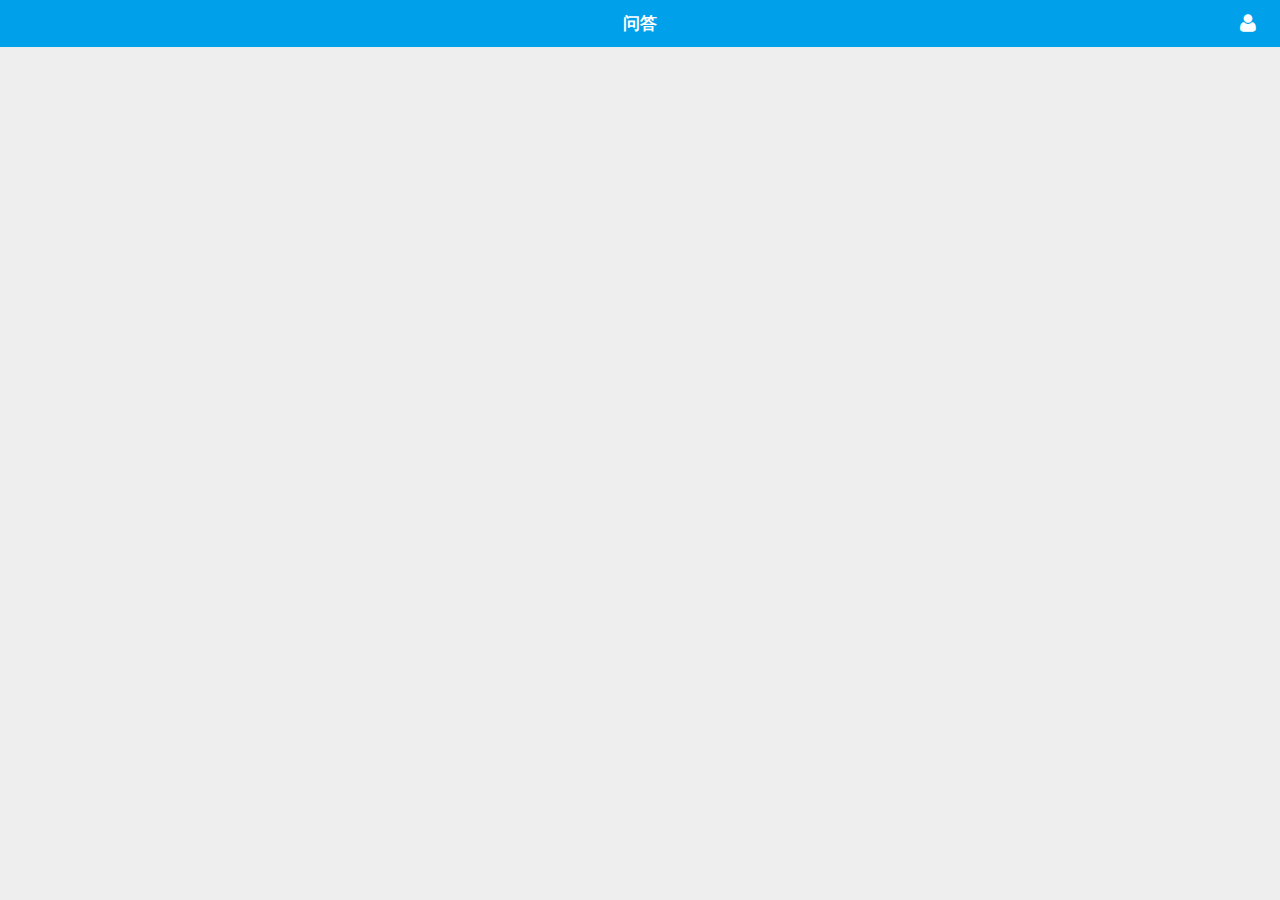
<file: 111111/index.html>
<!DOCTYPE html>
<html class="um landscape min-width-240px min-width-320px min-width-480px min-width-768px min-width-1024px">
    <head>
       <title></title>
        <meta charset="utf-8">
        <meta name="viewport" content="target-densitydpi=device-dpi, width=device-width, initial-scale=1, user-scalable=no, minimum-scale=1.0, maximum-scale=1.0">
        <link rel="stylesheet" href="css/fonts/font-awesome.min.css">
        <link rel="stylesheet" href="css/ui-box.css">
        <link rel="stylesheet" href="css/ui-base.css">
        <link rel="stylesheet" href="css/ui-color.css">
        <link rel="stylesheet" href="css/appcan.icon.css">
        <link rel="stylesheet" href="css/appcan.control.css">
        <link rel="stylesheet" href="css/my.css">
    </head>
    <body class="um-vp" ontouchstart>
        <div id="page_0" class="up ub ub-ver bc-bg" tabindex="0">
            <!--header开始-->
            <div id="header" class="uh bc-text-head ub bc-head">
                <div class="nav-btn" id="nav-left"></div>
                <h1 class="ut ub-f1 ulev-3 ut-s tx-c" tabindex="0">问答</h1>
                <div class="nav-btn" id="nav-right">
                    <!--按钮开始-->
                    <div class="fa fa-user my-fa-x"></div>
                    <!--按钮结束-->
                </div>
            </div>
            <!--header结束--><!--content开始-->
            <div id="content" class="ub-f1 tx-l ">

            </div>
            <!--content结束-->

        </div>
        <script src="js/appcan.js"></script>
        <script src="js/appcan.control.js"></script>
    </body>
    <script>
        appcan.ready(function() {
            var titHeight = $('#header').offset().height;
            appcan.frame.open("content", "index_content.html", 0, titHeight);
            window.onorientationchange = window.onresize = function() {
                appcan.frame.resize("content", 0, titHeight);
            }
        });
        appcan.button("#nav-right","ani-act",function  ( ) {
            appcan.window.open("personal","personal.html");           
        })
    </script>
</html>
</file>
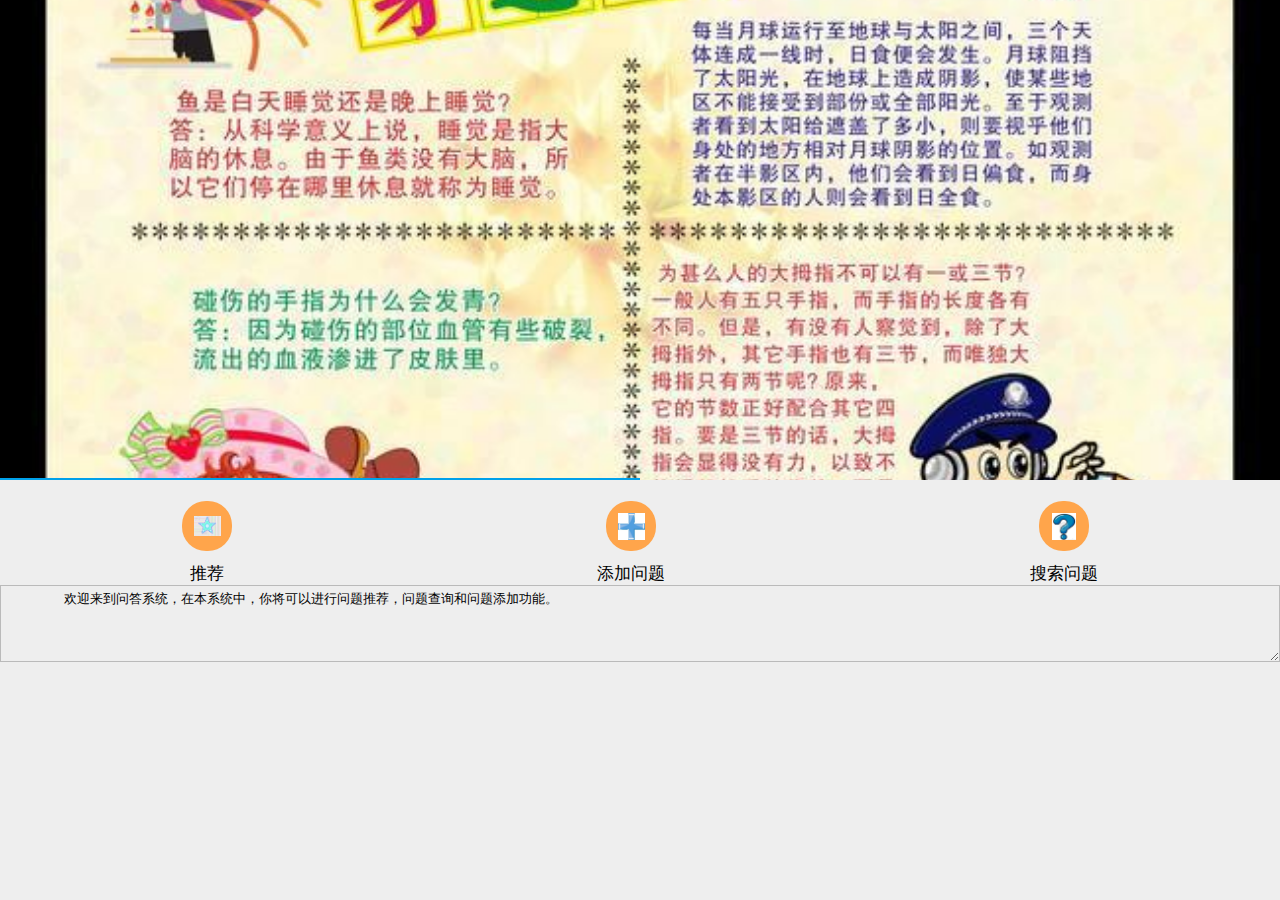
<file: 111111/index_content.html>
<!DOCTYPE html>
<html class="um landscape min-width-240px min-width-320px min-width-480px min-width-768px min-width-1024px">
    <head>
        <title></title>
        <meta charset="utf-8">
        <meta name="viewport" content="target-densitydpi=device-dpi, width=device-width, initial-scale=1, user-scalable=no, minimum-scale=1.0, maximum-scale=1.0">
        <link rel="stylesheet" href="css/fonts/font-awesome.min.css">
        <link rel="stylesheet" href="css/ui-box.css">
        <link rel="stylesheet" href="css/ui-base.css">
        <link rel="stylesheet" href="css/ui-color.css">
        <link rel="stylesheet" href="css/appcan.icon.css">
        <link rel="stylesheet" href="css/appcan.control.css">
        <link rel="stylesheet" href="css/my.css">
    </head>
    <body class="um-vp bc-bg" ontouchstart>

<div id="slider" class="slider">
</div>

<div class="ub ub-f1 ub-ver umar-t">
    <!--九宫格-->
    <div class="ub ub-f1 uinn-1">
        <div class="ub ub-ver ub-f1 ub-ac ub-pc"id="tuijian">
            <div class="ub ub-f1 ub-pc ub-ac ub-ver uc-a-1 icon-1"style="background: #ffa54b">
                <div class="ub-img ub tuijian"></div>                          
            </div>
            <div class="ulev-3 umar-t1">推荐</div> 
        </div>
        <div class="ub ub-ver ub-f1 ub-ac ub-pc"id="xunwen">
            <div class="ub ub-f1 ub-pc ub-ac ub-ver uc-a-1 icon-1"style="background: #ffa54b">
                <div class="ub-img ub xunwen"></div>                          
            </div>
            <div class="ulev-3 umar-t1">添加问题</div> 
        </div>
        <div class="ub ub-ver ub-f1 ub-ac ub-pc"id="sousuo">
            <div class="ub ub-f1 ub-pc ub-ac ub-ver uc-a-1 icon-1"style="background: #ffa54b">
                <div class="ub-img ub dati"></div>                          
            </div>
            <div class="ulev-3 umar-t1">搜索问题</div> 
        </div>
    </div> 
    <div class="uba bc-border uinput ub ub-f1">
    <textarea placeholder="hello,appcan" type="text" class="ub-f1">
        欢迎来到问答系统，在本系统中，你将可以进行问题推荐，问题查询和问题添加功能。
    </textarea>
</div>

 </div>
        <script src="js/appcan.js"></script>
        <script src="js/appcan.control.js"></script>
   <script src="js/appcan.slider.js"></script>
 </body>
    <script>
        appcan.ready(function() {                      
        });
  var slider = appcan.slider({
  selector : '#slider',
  aspectRatio:6/16,
  hasLabel:false,
  index:0
});
slider.set([
    {
    img : "css/images/4.jpg",
    label:""
}, {
    img : "css/images/timg.jpg",
    label:""
}])
slider.on("clickItem",function(index,data){ 
})  
    appcan.button("#sousuo","ani-act",function  ( ) {
            appcan.window.open("Try","Try.html");
          
    }) 
    appcan.button("#xunwen","ani-act",function  ( ) {
            appcan.window.open("xunwen","xunwen.html");
          
    })
    appcan.button("#tuijian","ani-act",function  ( ) {
            appcan.window.open("tuijian","tuijian.html");
          
    })
    
 </script>
</html>
</file>
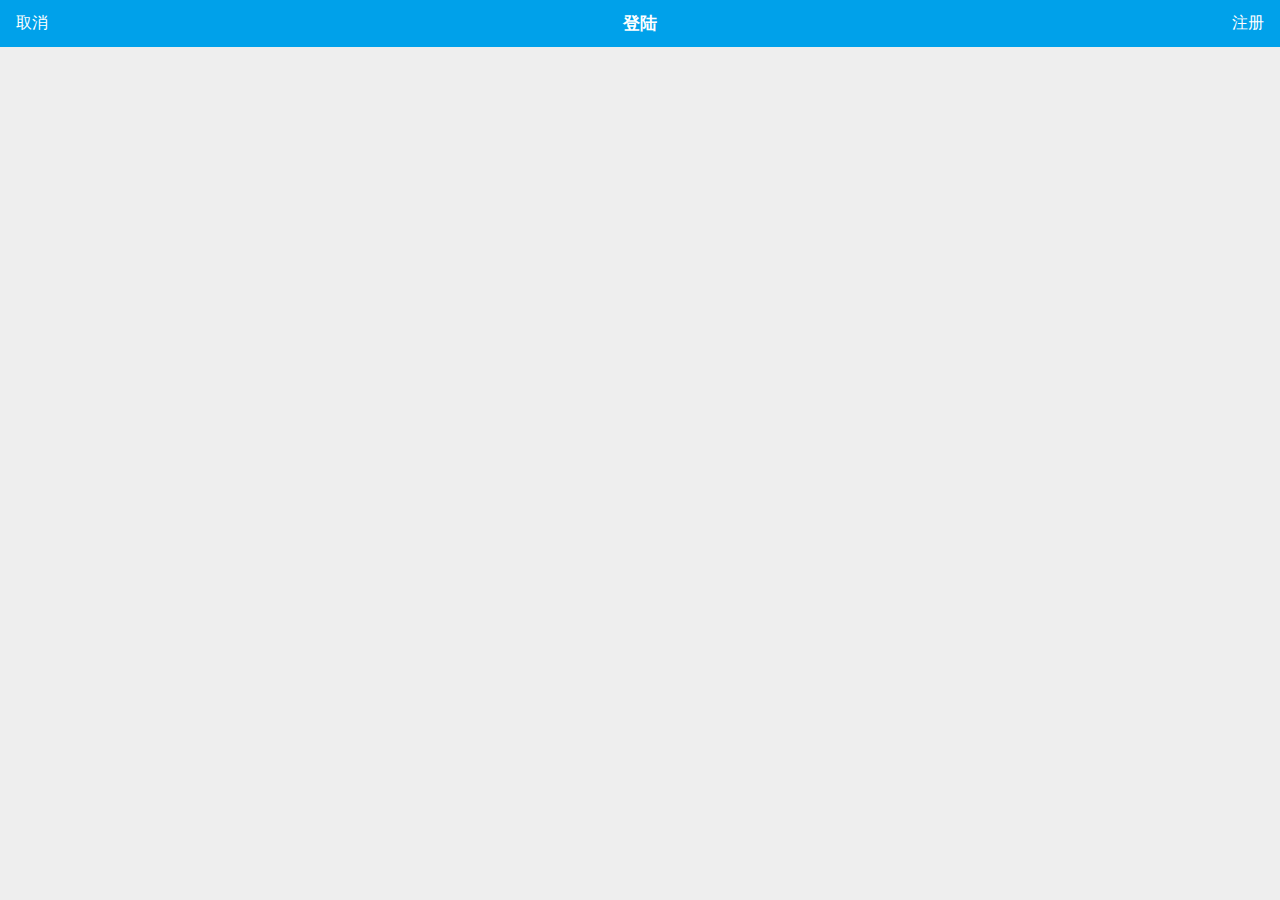
<file: 111111/login.html>
<!DOCTYPE html>
<html class="um landscape min-width-240px min-width-320px min-width-480px min-width-768px min-width-1024px">
    <head>
        <title></title>
        <meta charset="utf-8">
        <meta name="viewport" content="target-densitydpi=device-dpi, width=device-width, initial-scale=1, user-scalable=no, minimum-scale=1.0, maximum-scale=1.0">
        <link rel="stylesheet" href="css/fonts/font-awesome.min.css">
        <link rel="stylesheet" href="css/ui-box.css">
        <link rel="stylesheet" href="css/ui-base.css">
        <link rel="stylesheet" href="css/ui-color.css">
        <link rel="stylesheet" href="css/appcan.icon.css">
        <link rel="stylesheet" href="css/appcan.control.css">
    </head>
    <body class="um-vp " ontouchstart>
        <div id="page_0" class="up ub ub-ver bc-bg" tabindex="0">
            <!--header开始-->
            <div id="header" class="uh bc-text-head ub bc-head">
                <div class="nav-btn" id="nav-left">
                    取消
                </div>
                <h1 class="ut ub-f1 ulev-3 ut-s tx-c" tabindex="0">登陆</h1>
                <div class="nav-btn nav-bt" id="register">
                    注册
                </div>
            </div>
            <!--header结束--><!--content开始-->
            <div id="content" class="ub-f1 tx-l">

            </div>
            <!--content结束-->

        </div>
        <script src="js/appcan.js"></script>
        <script src="js/appcan.control.js"></script>
    </body>
    <script>
        appcan.ready(function() {
            var titHeight = $('#header').offset().height;
            appcan.frame.open("content", "login_content.html", 0, titHeight);
            window.onorientationchange = window.onresize = function() {
                appcan.frame.resize("content", 0, titHeight);
            }
        });
        appcan.button("#nav-left", "btn-act", function() {
            appcan.window.close(-1);
        })
        appcan.button("#register", "btn-act", function() {
            appcan.window.open("register","register.html");
        })

    </script>
</html>
</file>
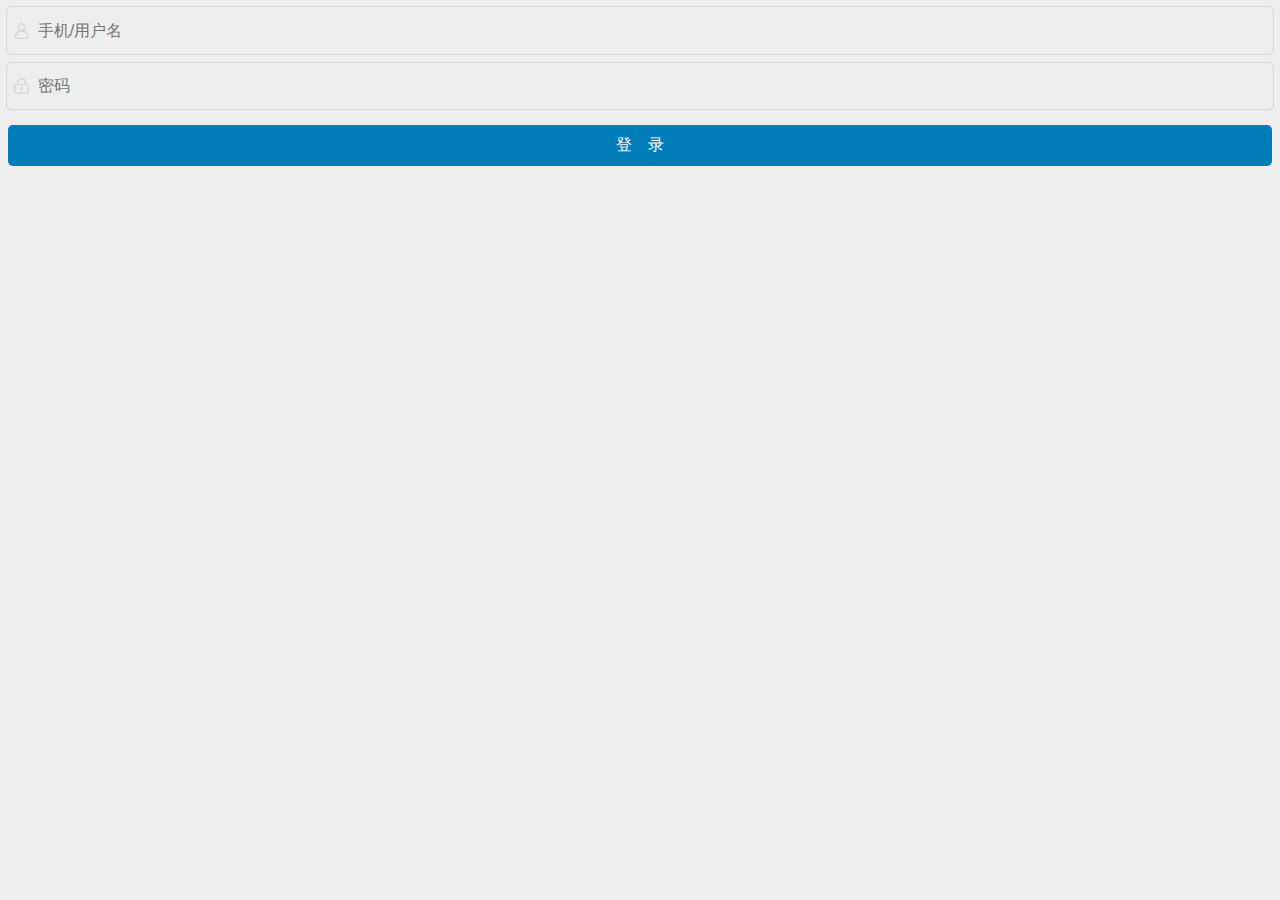
<file: 111111/login_content.html>
<!DOCTYPE html>
<html class="um landscape min-width-240px min-width-320px min-width-480px min-width-768px min-width-1024px">
    <head>
        <title></title>
        <meta charset="utf-8">
        <meta name="viewport" content="target-densitydpi=device-dpi, width=device-width, initial-scale=1, user-scalable=no, minimum-scale=1.0, maximum-scale=1.0">
        <link rel="stylesheet" href="css/fonts/font-awesome.min.css">
        <link rel="stylesheet" href="css/ui-box.css">
        <link rel="stylesheet" href="css/ui-base.css">
        <link rel="stylesheet" href="css/ui-color.css">
        <link rel="stylesheet" href="css/appcan.icon.css">
        <link rel="stylesheet" href="css/appcan.control.css">
        <link rel="stylesheet" href="login_content/css/main.css">
    </head>
    <body class="um-vp bc-bg" ontouchstart>
        <div class="ub ub-ver ub-f1">
            <form method="get" action="http://localhost:8080/MyLab2/login.jsp">
                <div class="uba b-gra umar-a uc-a1 c-wh">
                    <div class="ub ub-ac">
                        <div class="umhw resuser ub-img umar-l"></div>
                        <div class="ub-f1 uinput uinn">
                            <input placeholder="手机/用户名" id="uid" name="username"  type="text" class="uc-a1">
                        </div>
                    </div>
                </div>
                <div class="uba b-gra umar-a uc-a1 c-wh">
                    <div class="ub ub-ac">
                        <div class="umhw respwd ub-img umar-l"></div>
                        <div class="ub-f1 uinput uinn">
                            <input placeholder="密码" id="upwd" name="password"  type="password" class="uc-a1">
                        </div>
                    </div>
                </div>
                <div class="uin uinn">
                    <div class="btn ub ub-ac bc-text-head ub-pc bc-btn uc-a1"  id="submit">
                        登　录
                    </div>
                </div>
        </div>
        <button type="submit"class="uinvisible"></button>
        </form>
        </div>
        <script src="js/appcan.js"></script>
        <script src="js/appcan.control.js"></script>
    </body>
    <script>
        appcan.ready(function() {
        });
        function login() {
            var name = $("#uid").val();
            var pwd = $("#upwd").val();
            if (name == "") {
                appcan.window.openToast('账号不能为空', '2000');
                return;
            } else if (pwd == "") {
                appcan.window.openToast('密码不能为空', '2000');
                return;
            } else {
                $("form").submit();
            }
        }

        appcan.button("#submit", "ani-act", function() {
            login();
        })
        $("form").on('submit', function() {
            var name = $("#uid").val();
            var pwd = $("#upwd").val();
            appcan.ajax({
                url : 'http://localhost:8080/MyLab2/login.jsp',
                type : 'GET',
                data : {
                    username : name,
                    password : pwd
                },
                success : function(data) {                   
                    if (data == "1") {//登陆成功
                        appcan.window.openToast('登陆成功', '2000');                       
                        var timer = setTimeout(function() {
                            appcan.openWinWithUrl('index', 'index.html');
                            //页面跳转
                        }, 2000);
                    }else {
                        appcan.window.openToast('错误！', '2000');
                    }
                }
            });
            return false;
        });
    </script>
</html>
</file>
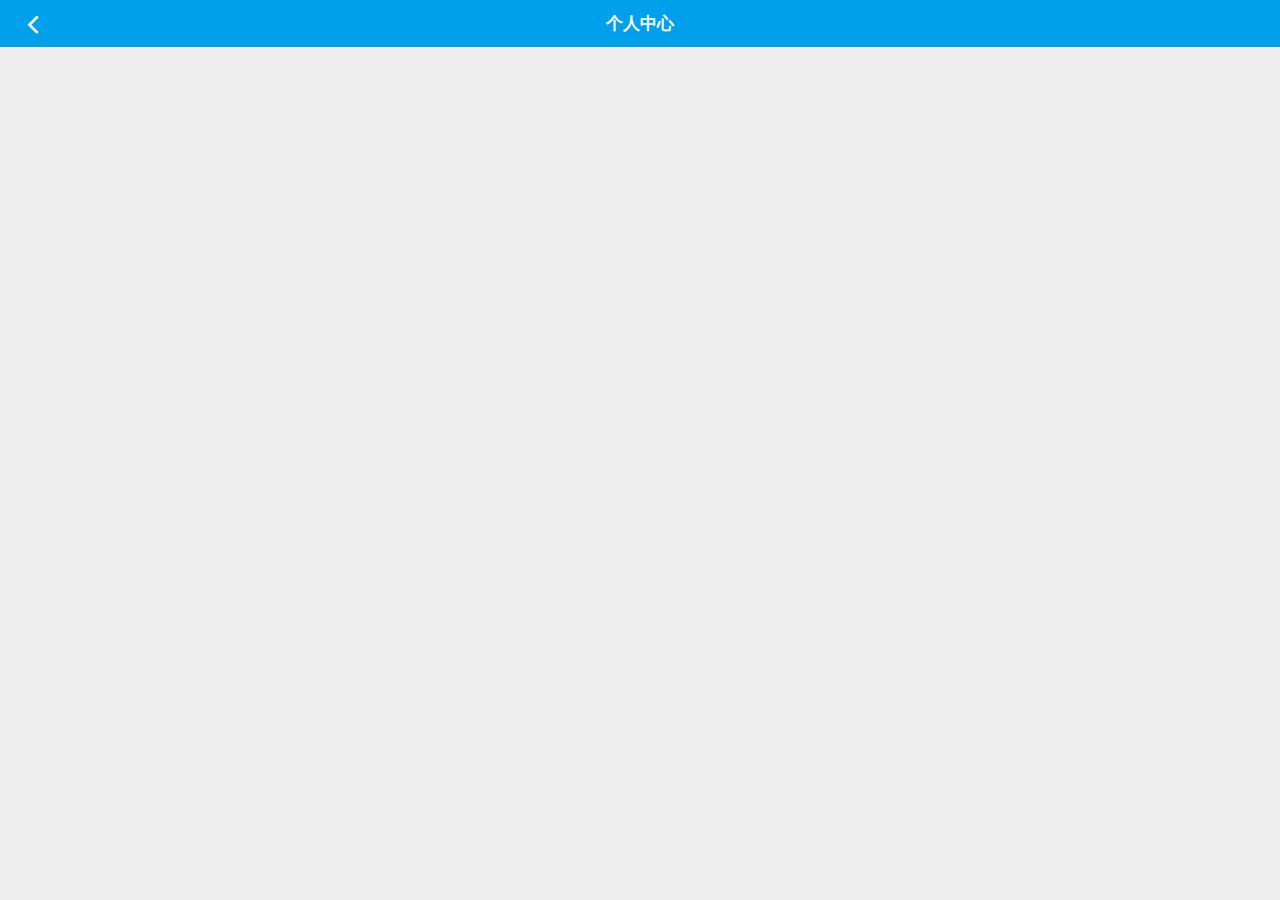
<file: 111111/personal.html>
<!DOCTYPE html>
<html class="um landscape min-width-240px min-width-320px min-width-480px min-width-768px min-width-1024px">
    <head>
        <title></title>
        <meta charset="utf-8">
        <meta name="viewport" content="target-densitydpi=device-dpi, width=device-width, initial-scale=1, user-scalable=no, minimum-scale=1.0, maximum-scale=1.0">
        <link rel="stylesheet" href="css/fonts/font-awesome.min.css">
        <link rel="stylesheet" href="css/ui-box.css">
        <link rel="stylesheet" href="css/ui-base.css">
        <link rel="stylesheet" href="css/ui-color.css">
        <link rel="stylesheet" href="css/appcan.icon.css">
        <link rel="stylesheet" href="css/appcan.control.css">
    </head>
    <body class="um-vp " ontouchstart>
        <div id="page_0" class="up ub ub-ver bc-bg" tabindex="0">
            <!--header开始-->
            <div id="header" class="uh bc-text-head ub bc-head">
                <div class="nav-btn" id="nav-left">
                    <div class="fa fa-angle-left fa-2x"></div>
                </div>
                <h1 class="ut ub-f1 ulev-3 ut-s tx-c" tabindex="0">个人中心</h1>
                <div class="nav-btn nav-bt" id="nav-right"></div>
            </div>
            <!--header结束--><!--content开始-->
            <div id="content" class="ub-f1 tx-l">

            </div>
            <!--content结束-->

        </div>
        <script src="js/appcan.js"></script>
        <script src="js/appcan.control.js"></script>
    </body>
    <script>
        appcan.ready(function() {
            var titHeight = $('#header').offset().height;
            appcan.frame.open("content", "personal_content.html", 0, titHeight);
            window.onorientationchange = window.onresize = function() {
                appcan.frame.resize("content", 0, titHeight);
            }
        });
        appcan.button(".nav-btn", "btn-act", function() {
            appcan.window.close(-1);
        })

    </script>
</html>
</file>
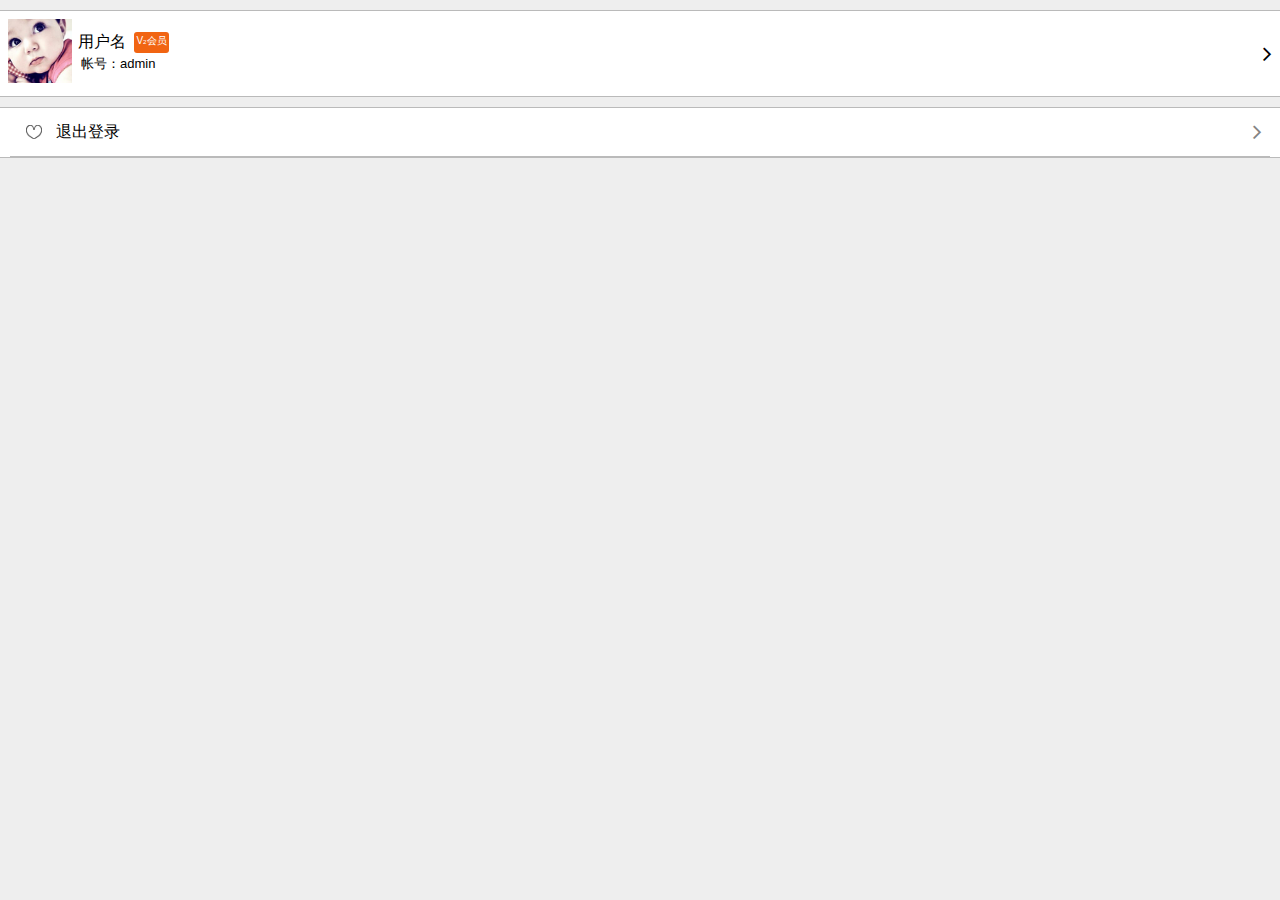
<file: 111111/personal_content.html>
<!DOCTYPE html>
<html class="um landscape min-width-240px min-width-320px min-width-480px min-width-768px min-width-1024px">
    <head>
        <title></title>
        <meta charset="utf-8">
        <meta name="viewport" content="target-densitydpi=device-dpi, width=device-width, initial-scale=1, user-scalable=no, minimum-scale=1.0, maximum-scale=1.0">
        <link rel="stylesheet" href="css/fonts/font-awesome.min.css">
        <link rel="stylesheet" href="css/ui-box.css">
        <link rel="stylesheet" href="css/ui-base.css">
        <link rel="stylesheet" href="css/ui-color.css">
        <link rel="stylesheet" href="css/appcan.icon.css">
        <link rel="stylesheet" href="css/appcan.control.css">
        <link rel="stylesheet" href="personal_content/css/main.css">
    </head>
    <body class="um-vp bc-bg" ontouchstart>
        <div class="ub ub-ver">
            <div class=" umar-at1">
                <div id="listview1"  class="ubt bc-border c-wh" id="touxaing">

                </div>
                <div id="listview2"  class="ubt bc-border ubb c-wh umar-at1 uinn-a7">

                </div>

            </div>
        </div>
        <script src="js/appcan.js"></script>
        <script src="js/appcan.control.js"></script>
        <script src="js/appcan.listview.js"></script>
    </body>
    <script>
        appcan.ready(function() {
            appcan.initBounce();
        })
        var lv1 = appcan.listview({
            selector : "#listview1",
            type : "thickLine",
            hasIcon : true,
            hasAngle : true,
            hasSubTitle : false,
            multiLine : 1
        });
        lv1.set([{
            icon : 'personal_content/css/myImg/myImg6.png',
            title : '<div class="ub"><div class="umar-ar3">用户名</div><div class="sc-bg-alert uc-a1 uinn3 ulev-2 bc-text-head">V<span class="ulev-2">2</span>会员</div></div>',
            describe : '帐号：admin'
        }]);
        lv1.on("click",function()
        {
            
            appcan.window.open({
                   name : "login",
                   data : "login.html",                                   
                            })
        })
        
        var lv2 = appcan.listview({
            selector : "#listview2",
            type : "thinLine",
            hasIcon : true,
            hasAngle : true,
            hasSubTitle : true,
            multiLine : 1
        });
        lv2.set([{
            icon : 'personal_content/css/myImg/myImg2.png',
            title : '退出登录',
            subTitle : ''
        }]);
        lv2.on("click",function(){
            appcan.locStorage.remove();
        }
        )
        
        
    </script>
</html>
</file>
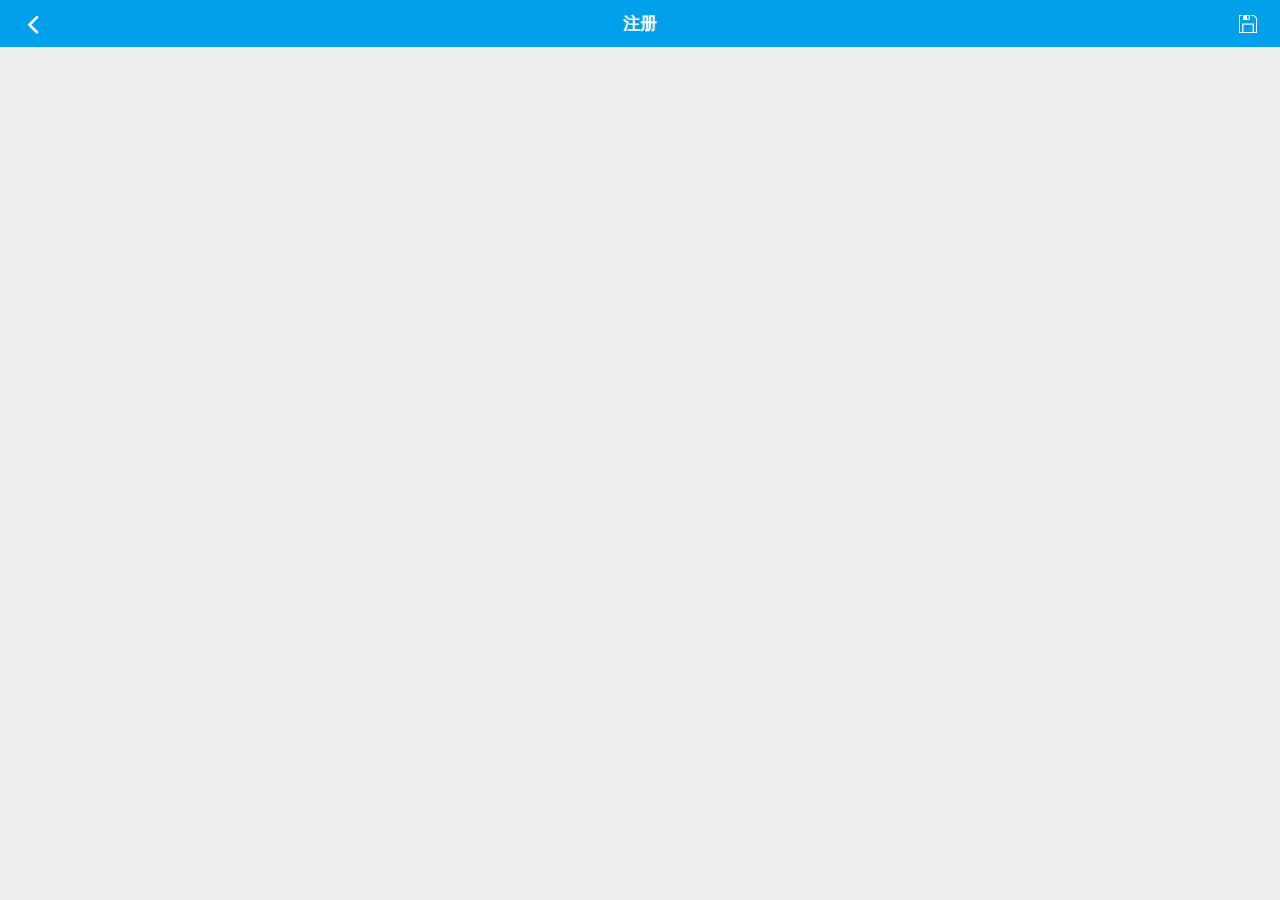
<file: 111111/register.html>
<!DOCTYPE html>
<html class="um landscape min-width-240px min-width-320px min-width-480px min-width-768px min-width-1024px">
    <head>
        <title></title>
        <meta charset="utf-8">
        <meta name="viewport" content="target-densitydpi=device-dpi, width=device-width, initial-scale=1, user-scalable=no, minimum-scale=1.0, maximum-scale=1.0">
        <link rel="stylesheet" href="css/fonts/font-awesome.min.css">
        <link rel="stylesheet" href="css/ui-box.css">
        <link rel="stylesheet" href="css/ui-base.css">
        <link rel="stylesheet" href="css/ui-color.css">
        <link rel="stylesheet" href="css/appcan.icon.css">
        <link rel="stylesheet" href="css/appcan.control.css">
    </head>
    <body class="um-vp " ontouchstart>
        <div id="page_0" class="up ub ub-ver bc-bg" tabindex="0">
            <!--header开始-->
            <div id="header" class="uh bc-text-head ub bc-head">
                <div class="nav-btn" id="nav-left">
                    <div class="fa fa-angle-left fa-2x"></div>
                </div>
                <h1 class="ut ub-f1 ulev-3 ut-s tx-c" tabindex="0">注册</h1>
                <div class="nav-btn nav-bt" id="nav-right">
                    <div class="ub-img icon-disk umw2 umh4"></div>
                </div>
            </div>
            <!--header结束--><!--content开始-->
            <div id="content" class="ub-f1 tx-l">

            </div>
            <!--content结束-->

        </div>
        <script src="js/appcan.js"></script>
        <script src="js/appcan.control.js"></script>
    </body>
    <script>
        appcan.ready(function() {
            var titHeight = $('#header').offset().height;
            appcan.frame.open("content", "register_content.html", 0, titHeight);
            window.onorientationchange = window.onresize = function() {
                appcan.frame.resize("content", 0, titHeight);
            }
        });
        appcan.button(".nav-btn", "btn-act", function() {
            appcan.window.close(-1);
        })

    </script>
</html>
</file>
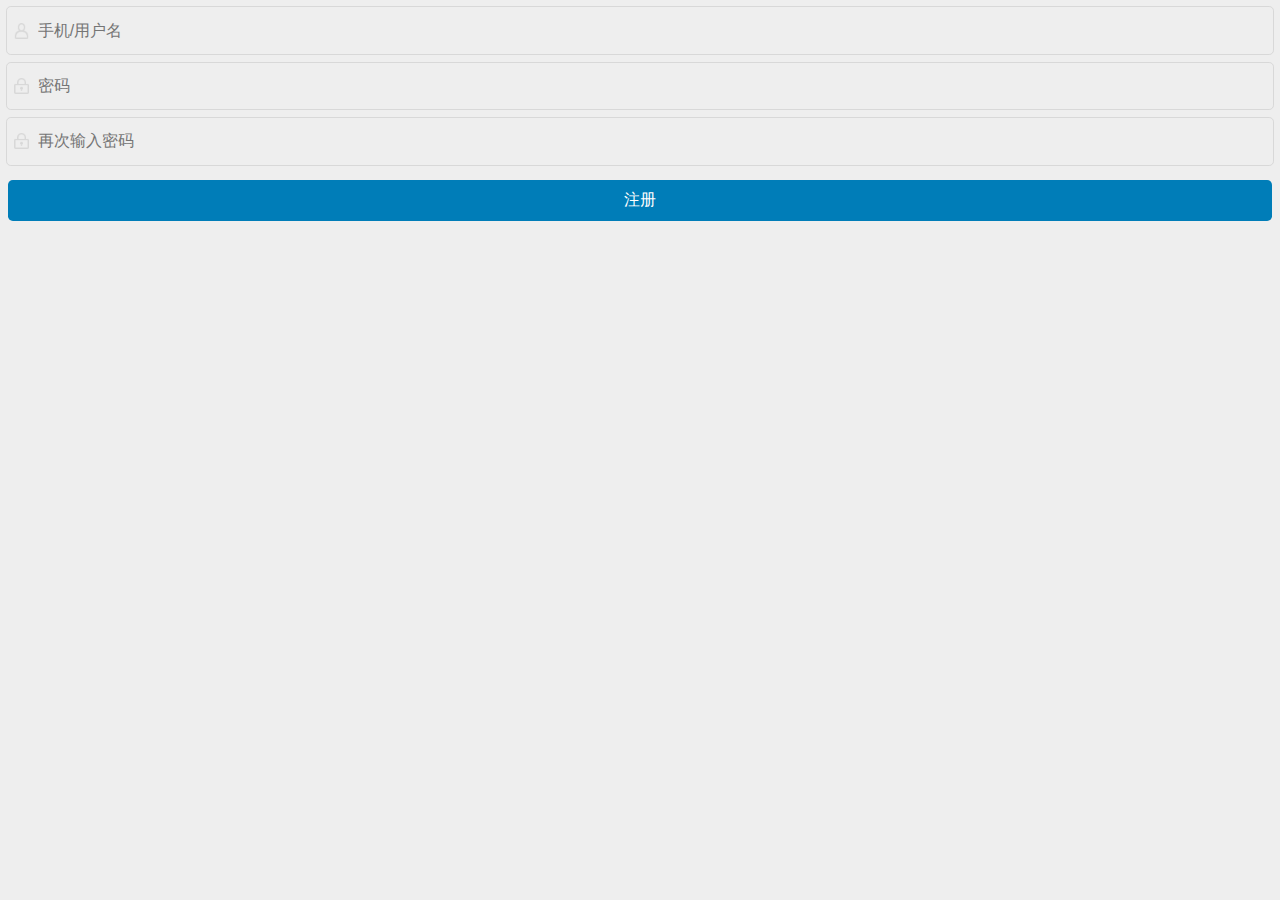
<file: 111111/register_content.html>
<!DOCTYPE html>
<html class="um landscape min-width-240px min-width-320px min-width-480px min-width-768px min-width-1024px">
    <head>
        <title></title>
        <meta charset="utf-8">
        <meta name="viewport" content="target-densitydpi=device-dpi, width=device-width, initial-scale=1, user-scalable=no, minimum-scale=1.0, maximum-scale=1.0">
        <link rel="stylesheet" href="css/fonts/font-awesome.min.css">
        <link rel="stylesheet" href="css/ui-box.css">
        <link rel="stylesheet" href="css/ui-base.css">
        <link rel="stylesheet" href="css/ui-color.css">
        <link rel="stylesheet" href="css/appcan.icon.css">
        <link rel="stylesheet" href="css/appcan.control.css">
        <link rel="stylesheet" href="login_content/css/main.css">
    </head>
    <body class="um-vp bc-bg" ontouchstart>
        <div class="ub ub-ver ub-f1">
            <form method="get" action="http://localhost:8080/MyLab2/login.jsp">
                <div class="uba b-gra umar-a uc-a1 c-wh">
                    <div class="ub ub-ac">
                        <div class="umhw resuser ub-img umar-l"></div>
                        <div class="ub-f1 uinput uinn">
                            <input placeholder="手机/用户名" id="uid" name="username"  type="text" class="uc-a1">
                        </div>
                    </div>
                </div>
                <div class="uba b-gra umar-a uc-a1 c-wh">
                    <div class="ub ub-ac">
                        <div class="umhw respwd ub-img umar-l"></div>
                        <div class="ub-f1 uinput uinn">
                            <input placeholder="密码" id="upwd" name="password"  type="password" class="uc-a1">
                        </div>
                    </div>
                </div>
                <div class="uba b-gra umar-a uc-a1 c-wh">
                    <div class="ub ub-ac">
                        <div class="umhw respwd ub-img umar-l"></div>
                        <div class="ub-f1 uinput uinn">
                            <input placeholder="再次输入密码" id="re_upwd" name="password"  type="password" class="uc-a1">
                        </div>
                    </div>
                </div>
                <div class="uin uinn">
                    <div class="btn ub ub-ac bc-text-head ub-pc bc-btn uc-a1"  id="submit">
                        注册
                    </div>
                </div>
        </div>
        <button type="submit"class="uinvisible"></button>
        </form>
        </div>
        <script src="js/appcan.js"></script>
        <script src="js/appcan.control.js"></script>
    </body>
    <script>
        appcan.ready(function() {
        });
        function register1() {
            var name = $("#uid").val();
            var pwd = $("#upwd").val();
            var re_pwd = $("#re_upwd").val();
            if (name == "") {
                appcan.window.openToast('账号不能为空', '2000');
                return;
            } else if (pwd == "") {
                appcan.window.openToast('密码不能为空', '2000');
                return;
            }else if (pwd != re_pwd) {
                appcan.window.openToast('密码不能相同', '2000');
                return;
            }
             else {
                $("form").submit();
            }
        }

        
        appcan.button("#submit", "ani-act", function() {
            register1();
        })
        $("form").on('submit', function() {
            var name = $("#uid").val();
            var pwd = $("#upwd").val();
            appcan.ajax({
                url : 'http://localhost:8080/MyLab2/register.jsp',
                type : 'GET',
                data : {
                    username : name,
                    password : pwd
                },
                success : function(data) {
                   
                    if (data == "false")
                    {
                        appcan.window.openToast('错误！', '2000');
                    } 
                    else{//登陆成功
                        appcan.window.openToast('注册成功', '2000');
                        var timer = setTimeout(function() {
                            appcan.openWinWithUrl('login', 'login.html');
                            //页面跳转
                        }, 2000);
                    }
                    
                     
                }
            });
            return false;
        });
        
    
    </script>
</html>
</file>
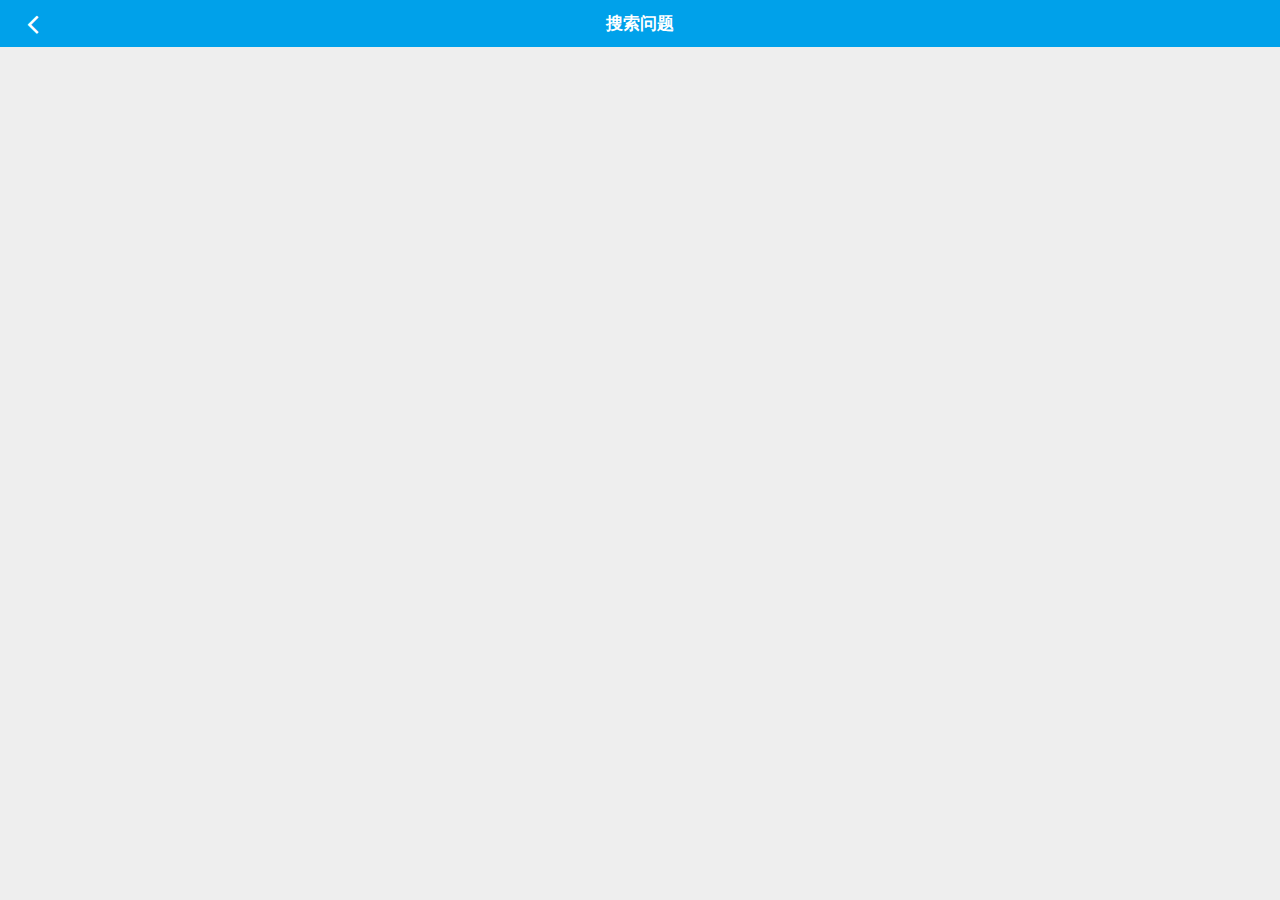
<file: 111111/Try.html>
<!DOCTYPE html>
<html class="um landscape min-width-240px min-width-320px min-width-480px min-width-768px min-width-1024px">
    <head>
        <title></title>
        <meta charset="utf-8">
        <meta name="viewport" content="target-densitydpi=device-dpi, width=device-width, initial-scale=1, user-scalable=no, minimum-scale=1.0, maximum-scale=1.0">
        <link rel="stylesheet" href="css/fonts/font-awesome.min.css">
        <link rel="stylesheet" href="css/ui-box.css">
        <link rel="stylesheet" href="css/ui-base.css">
        <link rel="stylesheet" href="css/ui-color.css">
        <link rel="stylesheet" href="css/appcan.icon.css">
        <link rel="stylesheet" href="css/appcan.control.css">
    </head>
    <body class="um-vp " ontouchstart>
        <div id="page_0" class="up ub ub-ver bc-bg" tabindex="0">
            <!--header开始-->
            <div id="header" class="uh bc-text-head ub bc-head">
                <div class="nav-btn" id="nav-left">
                    <div class="fa fa-angle-left fa-2x"></div>
                </div>
                <h1 class="ut ub-f1 ulev-3 ut-s tx-c" tabindex="0">搜索问题</h1>
                <div class="nav-btn nav-bt" id="nav-right"></div>
            </div>
            <!--header结束--><!--content开始-->
            <div id="content" class="ub-f1 tx-l">

            </div>
            <!--content结束-->

        </div>
        <script src="js/appcan.js"></script>
        <script src="js/appcan.control.js"></script>
    </body>
    <script>
        appcan.ready(function() {
            var titHeight = $('#header').offset().height;
            appcan.frame.open("content", "Try_content.html", 0, titHeight);
            window.onorientationchange = window.onresize = function() {
                appcan.frame.resize("content", 0, titHeight);
            }
        });
        appcan.button(".nav-btn", "btn-act", function() {
            appcan.window.close(-1);
        })

    </script>
</html>
</file>
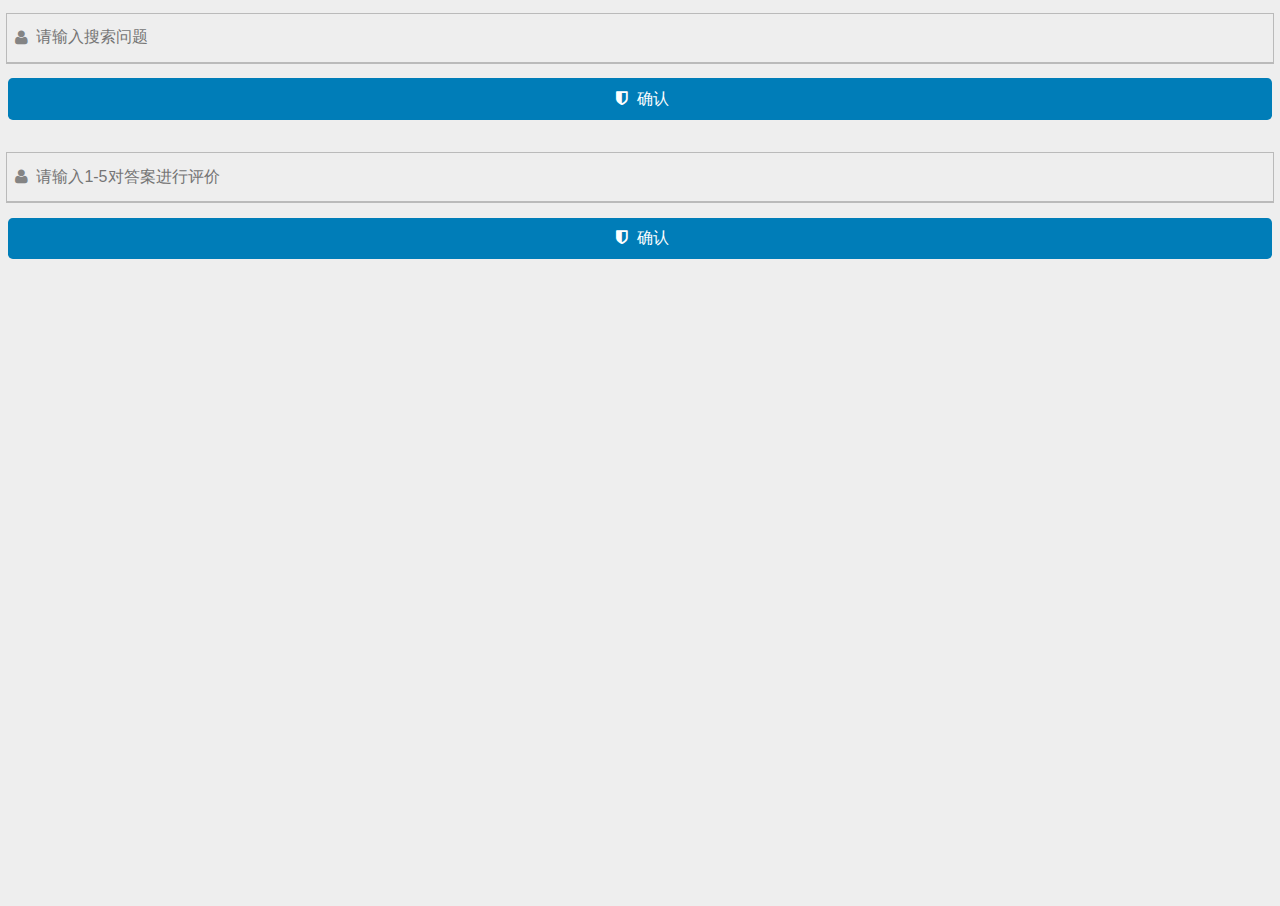
<file: 111111/Try_content.html>
<!DOCTYPE html>
<html class="um landscape min-width-240px min-width-320px min-width-480px min-width-768px min-width-1024px">
    <head>
        <title></title>
        <meta charset="utf-8">
        <meta name="viewport" content="target-densitydpi=device-dpi, width=device-width, initial-scale=1, user-scalable=no, minimum-scale=1.0, maximum-scale=1.0">
        <link rel="stylesheet" href="css/fonts/font-awesome.min.css">
        <link rel="stylesheet" href="css/ui-box.css">
        <link rel="stylesheet" href="css/ui-base.css">
        <link rel="stylesheet" href="css/ui-color.css">
        <link rel="stylesheet" href="css/appcan.icon.css">
        <link rel="stylesheet" href="css/appcan.control.css">
    </head>
    <body class="um-vp bc-bg" ontouchstart>
        <div class="ub ub-f1 ub-ver umar-t">              
           <form method="get" action="">
              <div class="umar-a uba bc-border">
                  <div class="ub ub-ac ubb umh5 bc-border ">
                      <div class=" uinput ub ub-f1">
                          <div class="uinn fa fa-user sc-text"></div>
                          <input placeholder="请输入搜索问题" type="text" class="ub-f1" id="phone1">
                      </div>
                  </div>
              </div>
              <div class="uinn">
                  <div class="btn ub ub-ac bc-text-head ub-pc bc-btn uc-a1"  id="submit">
                      <div class="uinn3 fa fa-shield umh1 umw1" id="submit"></div>
                      确认
                  </div>
              </div>
              <button type="submit"class="uinvisible"></button>
            </form> 
            <div class="ub ub-ver">
                <div id="listview"class ="sc-bg">                                                 
                </div>             
            </div>  
            <form method="get" action="">
              <div class="umar-a uba bc-border">
                  <div class="ub ub-ac ubb umh5 bc-border ">
                      <div class=" uinput ub ub-f1">
                          <div class="uinn fa fa-user sc-text"></div>
                          <input placeholder="请输入1-5对答案进行评价" type="text" class="ub-f1" id="pingjia_wenti">
                      </div>
                  </div>
              </div>
              <div class="uinn">
                  <div class="btn ub ub-ac bc-text-head ub-pc bc-btn uc-a1"  id="submit1">
                      <div class="uinn3 fa fa-shield umh1 umw1" id="submit1"></div>
                      确认
                  </div>
              </div>
              <button type="submit"class="uinvisible"><tton>
            </form> 

            

            
                        
        </div>
    </body>
    <script src="js/appcan.js"></script>
    <script src="js/appcan.control.js"></script>
    </body>
    <script>
        appcan.ready(function() {
        });
        function pingjia() {
            var ping = $("#pingjia_wenti").val();           
            if (ping == "") {
                appcan.window.openToast('评价不能为空', '2000');
                return;
            } else {
                $("form").submit();
            }
        }

        appcan.button("#submit1", "ani-act", function() {
            pingjia();
        })
        $("form").on('submit1', function() {
            
            var ping = $("#pingjia_wenti").val();   
            appcan.ajax({
                url : 'http://localhost:8080/MyLab2/searchanswer.jsp',              
                type : 'GET',
                data : {
                    question : name,
                    question1:'a',
                    question2:'b'                 
                },
                success : function(question) {                  
                    if (question != "1") {
                        appcan.window.openToast('评价成功！', '2000');                      
                    }else {
                        appcan.window.openToast('错误！', '2000');
                    }
                }
            });
            return false;
        });

      
      
        function login() {
            var name = $("#phone1").val();           
            if (name == "") {
                appcan.window.openToast('搜索不能为空', '2000');
                return;
            } else {
                $("form").submit();
            }
        }

        appcan.button("#submit", "ani-act", function() {
            login();
        })
        $("form").on('submit', function() {
            
            var name = $("#phone1").val();   
            appcan.ajax({
                url : 'http://localhost:8080/MyLab2/searchanswer.jsp',              
                type : 'GET',
                data : {
                    question : name,
                    question1:'a',
                    question2:'b'
                                  
                },
                success : function(question) {                   
                    if (question != "1") {
                        $('#listview').append(question); 
                        $('#listview').append(question1);
                        $('#listview').append(question2);     
                                          
                        
                                                       
                    }else {                     
                        appcan.window.openToast('错误！', '2000'); 
                        
                    }
                }
            });
            return false;
        });
         
    </script>
</html>
</file>
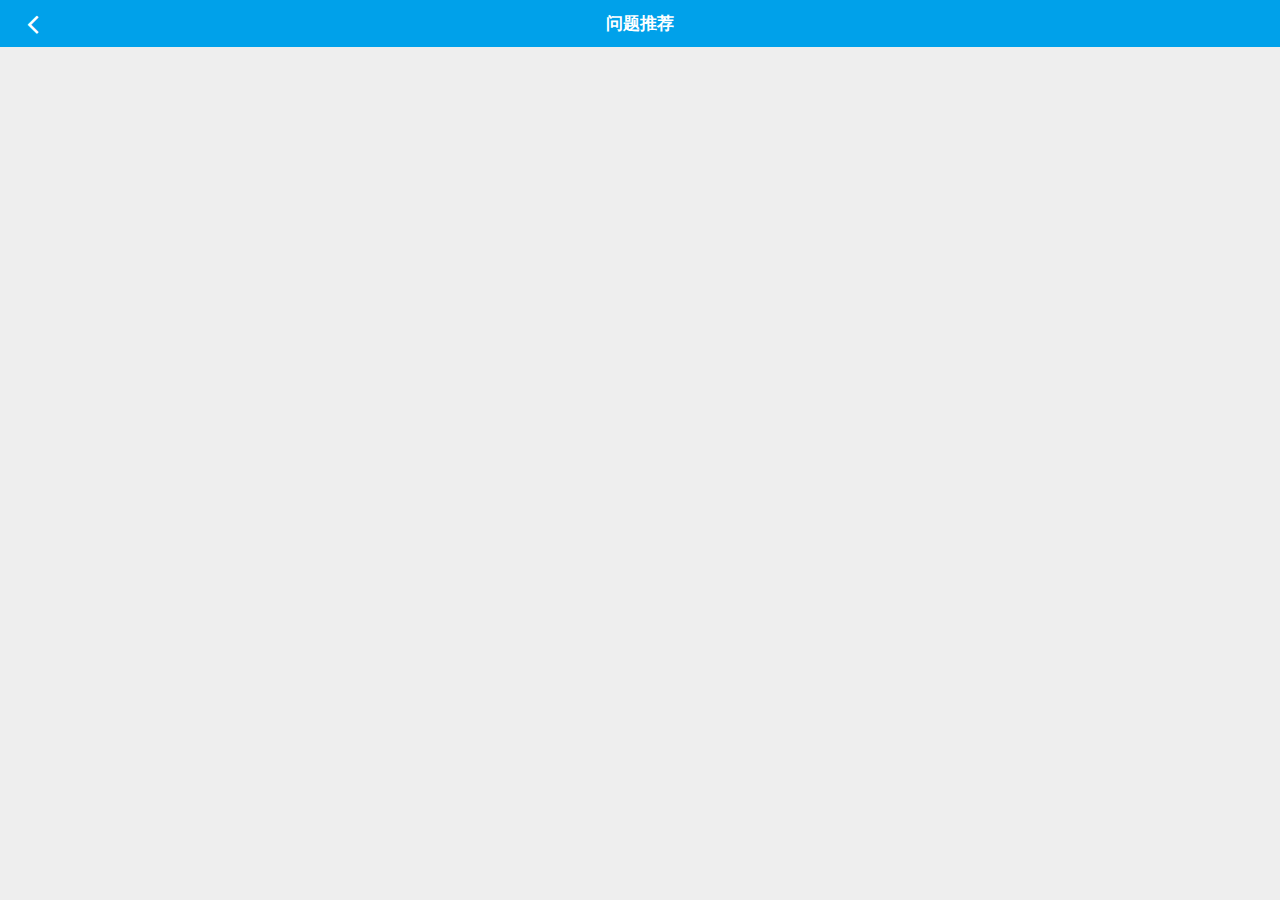
<file: 111111/tuijian.html>
<!DOCTYPE html>
<html class="um landscape min-width-240px min-width-320px min-width-480px min-width-768px min-width-1024px">
    <head>
        <title></title>
        <meta charset="utf-8">
        <meta name="viewport" content="target-densitydpi=device-dpi, width=device-width, initial-scale=1, user-scalable=no, minimum-scale=1.0, maximum-scale=1.0">
        <link rel="stylesheet" href="css/fonts/font-awesome.min.css">
        <link rel="stylesheet" href="css/ui-box.css">
        <link rel="stylesheet" href="css/ui-base.css">
        <link rel="stylesheet" href="css/ui-color.css">
        <link rel="stylesheet" href="css/appcan.icon.css">
        <link rel="stylesheet" href="css/appcan.control.css">
    </head>
    <body class="um-vp " ontouchstart>
        <div id="page_0" class="up ub ub-ver bc-bg" tabindex="0">
            <!--header开始-->
            <div id="header" class="uh bc-text-head ub bc-head">
                <div class="nav-btn" id="nav-left">
                    <div class="fa fa-angle-left fa-2x"></div>
                </div>
                <h1 class="ut ub-f1 ulev-3 ut-s tx-c" tabindex="0">问题推荐</h1>
                <div class="nav-btn nav-bt" id="nav-right"></div>
            </div>
            <!--header结束--><!--content开始-->
            <div id="content" class="ub-f1 tx-l">

            </div>
            <!--content结束-->

        </div>
        <script src="js/appcan.js"></script>
        <script src="js/appcan.control.js"></script>
    </body>
    <script>
        appcan.ready(function() {
            var titHeight = $('#header').offset().height;
            appcan.frame.open("content", "tuijian_content.html", 0, titHeight);
            window.onorientationchange = window.onresize = function() {
                appcan.frame.resize("content", 0, titHeight);
            }
        });
        appcan.button(".nav-btn", "btn-act", function() {
            appcan.window.close(-1);
        })

    </script>
</html>
</file>
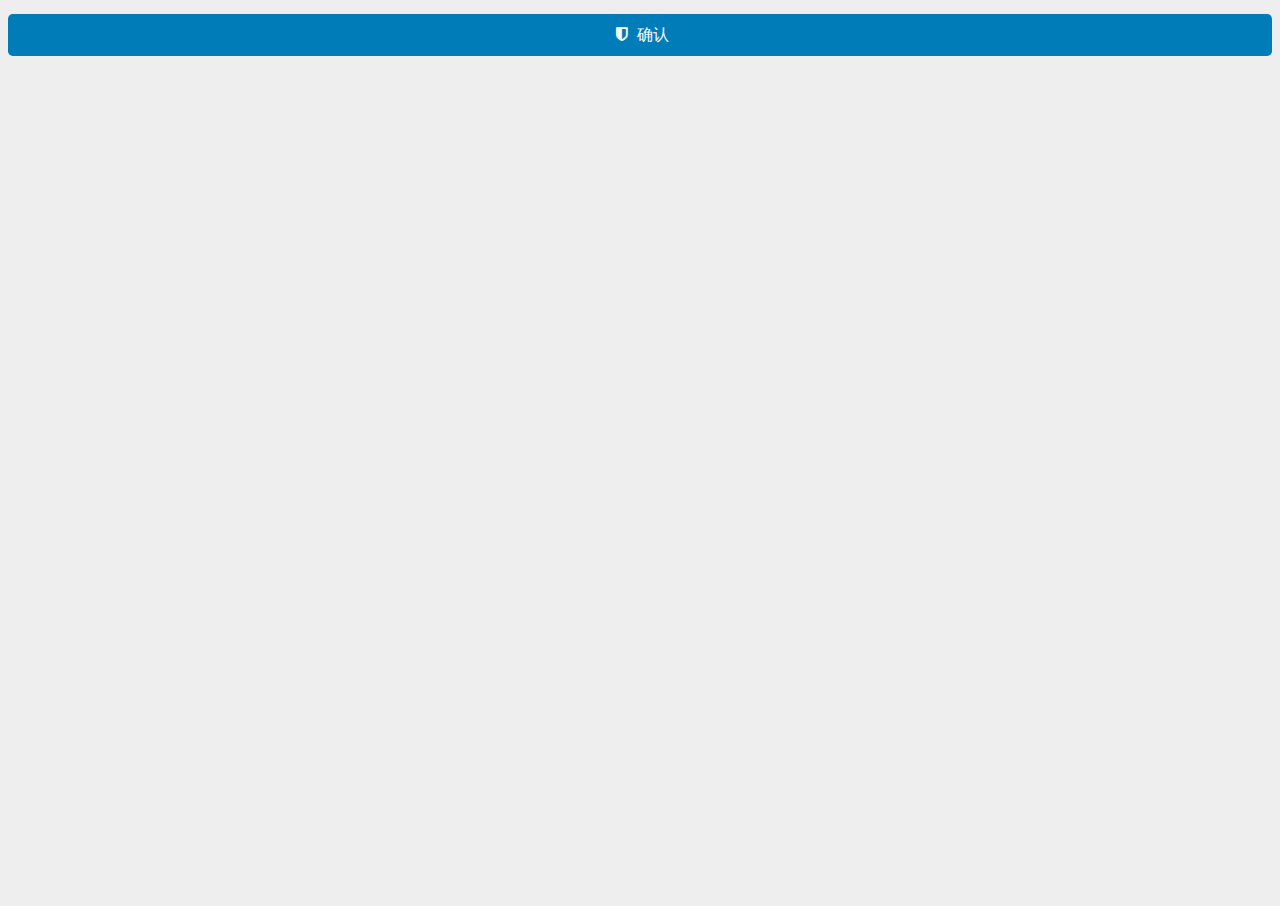
<file: 111111/tuijian_content.html>
<!DOCTYPE html>
<html class="um landscape min-width-240px min-width-320px min-width-480px min-width-768px min-width-1024px">
    <head>
        <title></title>
        <meta charset="utf-8">
        <meta name="viewport" content="target-densitydpi=device-dpi, width=device-width, initial-scale=1, user-scalable=no, minimum-scale=1.0, maximum-scale=1.0">
        <link rel="stylesheet" href="css/fonts/font-awesome.min.css">
        <link rel="stylesheet" href="css/ui-box.css">
        <link rel="stylesheet" href="css/ui-base.css">
        <link rel="stylesheet" href="css/ui-color.css">
        <link rel="stylesheet" href="css/appcan.icon.css">
        <link rel="stylesheet" href="css/appcan.control.css">
    </head>
    <body class="um-vp bc-bg" ontouchstart>
        <div class="ub ub-f1 ub-ver umar-t">
            
            <form method="get" action="">             
              <div class="uinn">
                  <div class="btn ub ub-ac bc-text-head ub-pc bc-btn uc-a1"  id="submit">
                      <div class="uinn3 fa fa-shield umh1 umw1" id="submit"></div>
                      确认
                  </div>
              </div>
              <button type="submit"class="uinvisible"></button>
            </form> 
                                                                                           
            <div class="ub ub-ver">
                <div id="listview"class ="sc-bg">                                                 
                </div>             
            </div>
                                                                         
        </div>    
    </body>
    <script src="js/appcan.js"></script>
    <script src="js/appcan.control.js"></script>
    </body>
    <script>
        appcan.ready(function() {
        });
        
       function tuijian() {           
          $("form").submit();           
        }

        appcan.button("#submit", "ani-act", function() {
            tuijian();
        })
        $("form").on('submit', function() {  
            var a="q1";                                     
            appcan.ajax({
                url : 'http://localhost:8080/MyLab2/suggest.jsp',              
                type : 'GET',
                data : {
                    question1 : 'a',
                    answer1: 'a',
                                                                     
                },
                
                success : function(question1) {  
                    
                    $('#listview').append(question1);                                 
                    $('#listview').append(answer1);                  
             
                                    
                    
                       
                            
                }
            });
            return false;
        });

    </script>
</html>
</file>
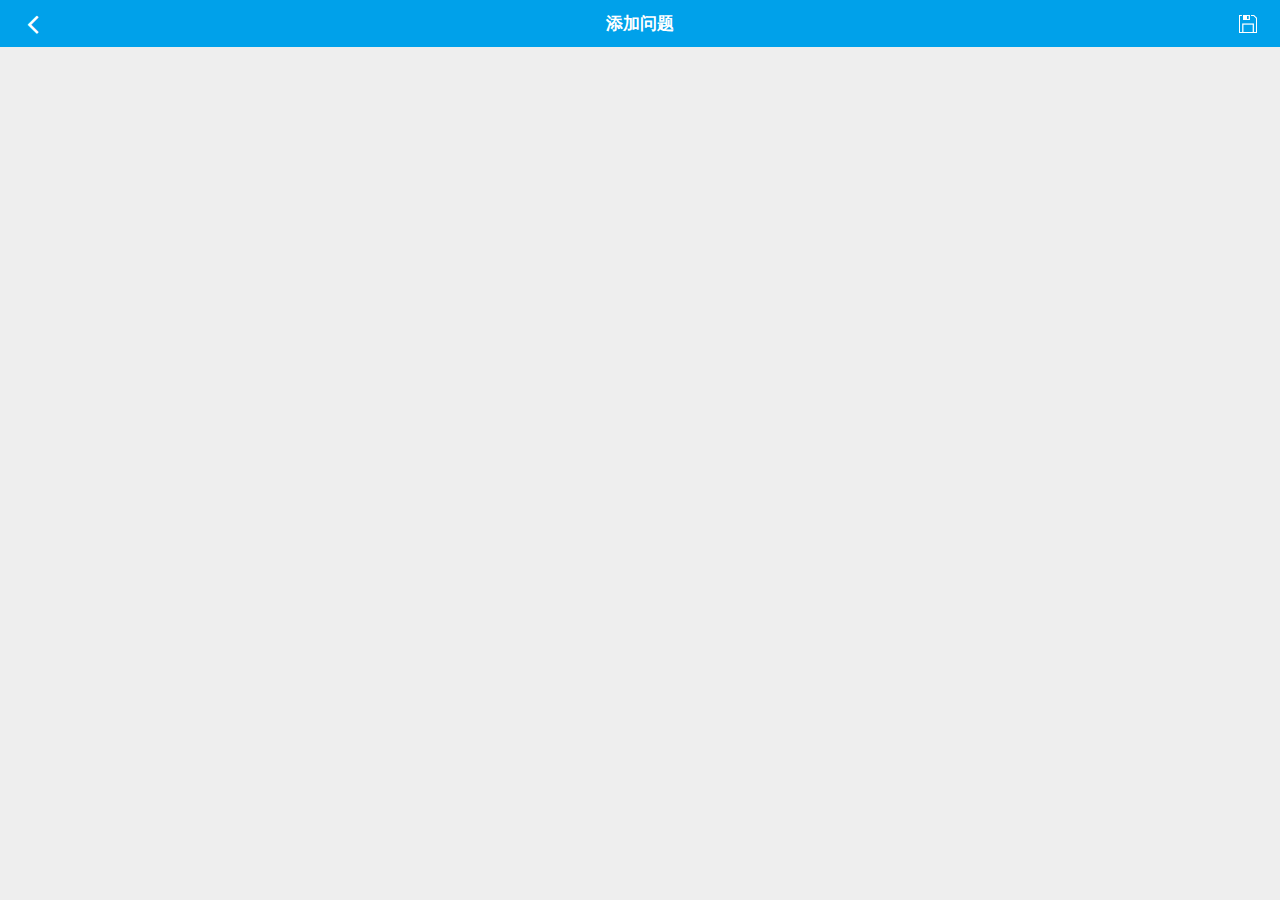
<file: 111111/xunwen.html>
<!DOCTYPE html>
<html class="um landscape min-width-240px min-width-320px min-width-480px min-width-768px min-width-1024px">
    <head>
        <title></title>
        <meta charset="utf-8">
        <meta name="viewport" content="target-densitydpi=device-dpi, width=device-width, initial-scale=1, user-scalable=no, minimum-scale=1.0, maximum-scale=1.0">
        <link rel="stylesheet" href="css/fonts/font-awesome.min.css">
        <link rel="stylesheet" href="css/ui-box.css">
        <link rel="stylesheet" href="css/ui-base.css">
        <link rel="stylesheet" href="css/ui-color.css">
        <link rel="stylesheet" href="css/appcan.icon.css">
        <link rel="stylesheet" href="css/appcan.control.css">
    </head>
    <body class="um-vp " ontouchstart>
        <div id="page_0" class="up ub ub-ver bc-bg" tabindex="0">
            <!--header开始-->
            <div id="header" class="uh bc-text-head ub bc-head">
                <div class="nav-btn" id="nav-left">
                    <div class="fa fa-angle-left fa-2x"></div>
                </div>
                <h1 class="ut ub-f1 ulev-3 ut-s tx-c" tabindex="0">添加问题</h1>
                <div class="nav-btn nav-bt" id="nav-right">
                    <div class="ub-img icon-disk umw2 umh4"></div>
                </div>
            </div>
            <!--header结束--><!--content开始-->
            <div id="content" class="ub-f1 tx-l">

            </div>
            <!--content结束-->

        </div>
        <script src="js/appcan.js"></script>
        <script src="js/appcan.control.js"></script>
    </body>
    <script>
        appcan.ready(function() {
            var titHeight = $('#header').offset().height;
            appcan.frame.open("content", "xunwen_content.html", 0, titHeight);
            window.onorientationchange = window.onresize = function() {
                appcan.frame.resize("content", 0, titHeight);
            }
        });
        appcan.button(".nav-btn", "btn-act", function() {
            appcan.window.close(-1);
        })

    </script>
</html>
</file>
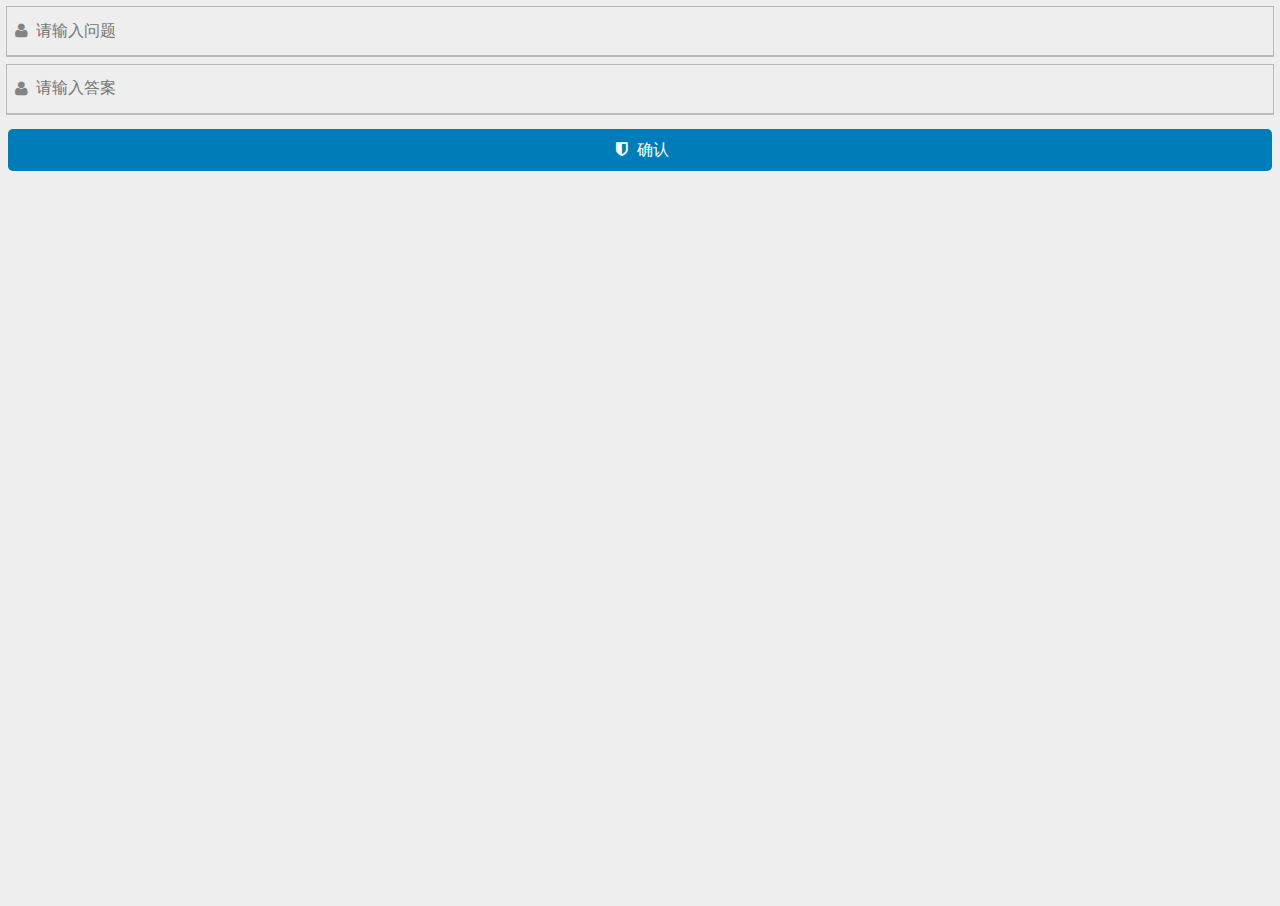
<file: 111111/xunwen_content.html>
<!DOCTYPE html>
<html class="um landscape min-width-240px min-width-320px min-width-480px min-width-768px min-width-1024px">
    <head>
        <title></title>
        <meta charset="utf-8">
        <meta name="viewport" content="target-densitydpi=device-dpi, width=device-width, initial-scale=1, user-scalable=no, minimum-scale=1.0, maximum-scale=1.0">
        <link rel="stylesheet" href="css/fonts/font-awesome.min.css">
        <link rel="stylesheet" href="css/ui-box.css">
        <link rel="stylesheet" href="css/ui-base.css">
        <link rel="stylesheet" href="css/ui-color.css">
        <link rel="stylesheet" href="css/appcan.icon.css">
        <link rel="stylesheet" href="css/appcan.control.css">
    </head>
    <body class="um-vp bc-bg" ontouchstart>
 <form method="get" action="">
  <div class="umar-a uba bc-border">
      <div class="ub ub-ac ubb umh5 bc-border ">
          <div class=" uinput ub ub-f1">
              <div class="uinn fa fa-user sc-text"></div>
              <input placeholder="请输入问题" type="text" class="ub-f1" id="question">
          </div>
      </div>
  </div>
  <div class="umar-a uba bc-border">
      <div class="ub ub-ac ubb umh5 bc-border ">
          <div class=" uinput ub ub-f1">
              <div class="uinn fa fa-user sc-text"></div>
              <input placeholder="请输入答案" type="text" class="ub-f1" id="answer">
          </div>
      </div>
  </div>
  <div class="uinn">
      <div class="btn ub ub-ac bc-text-head ub-pc bc-btn uc-a1"  id="submit">
          <div class="uinn3 fa fa-shield umh1 umw1" id="submit"></div>
          确认
      </div>
  </div>
  <button type="submit"class="uinvisible"></button>
</form>            
    </body>
    <script src="js/appcan.js"></script>
    <script src="js/appcan.control.js"></script>
    </body>
    <script>
        appcan.ready(function() {
        });
        function login() {
            var question = $("#question").val();  
            var answer = $("#answer").val();        
            if (question == "") {
                appcan.window.openToast('问题不能为空', '2000');
                return;
            } else if(answer==""){
                appcan.window.openToast('答案不能为空', '2000');
                return;
            }
            else{
                $("form").submit();
            }
        }

        appcan.button("#submit", "ani-act", function() {
            login();
        })
        $("form").on('submit', function() {
            
            var question = $("#question").val();  
            var answer = $("#answer").val();
            appcan.ajax({
                url : 'http://localhost:8080/MyLab2/addanswer.jsp',              
                type : 'GET',
                data : {
                    question : question ,
                    answer :answer             
                },
                success : function(data) {
                    if (data != "错误！") {//问题保存
                        appcan.window.openToast('问题保存成功！', '2000');
                        var timer = setTimeout(function() {
                            appcan.openWinWithUrl('index', 'index.html');
                            //页面跳转
                        }, 2000);
                    }else {
                        appcan.window.openToast('错误！', '2000');
                    }
                }
            });
            return false;
        });

       
 </script>
</html>
</file>
<file: 111111/css/ui-box.css>
.ub
{
	display: -webkit-box !important;
	display: box !important;
	position:relative;
}

.ub-rev
{
	-webkit-box-direction:reverse;
	box-direction:reverse;
}

.ub-fh
{
	width:100%;
}

.ub-fv
{
	height:100%;
}

.ub-con
{
	position:absolute;
	width:100%;
	height:100%;
}

.ub-ac
{
	-webkit-box-align:center;
	box-align:center;
}
.ub-ae
{
	-webkit-box-align:end;
	box-align:end;
}

.ub-pc
{
	-webkit-box-pack:center;
	box-pack:center;
}
.ub-pe
{
	-webkit-box-pack:end;
	box-pack:end;
}
.ub-pj
{
	-webkit-box-pack:justify;
	box-pack:justify;
}

.ub-ver
{
	-webkit-box-orient:vertical;
	box-orient:vertical;
}

.ub-f1
{
	position:relative;
	-webkit-box-flex: 1; 
	box-flex: 1;
}

.ub-f2
{
	position:relative;
	-webkit-box-flex: 2;
	box-flex: 2; 
}

.ub-f3
{
	position:relative;
	-webkit-box-flex: 3;
	box-flex: 3;
}

.ub-f4
{
	position:relative;
	-webkit-box-flex: 4;
	box-flex: 4;
}

.ub-img
{
	-webkit-background-size:contain;
	background-size:contain;
	background-repeat:no-repeat;
	background-position:center;
}

.ub-img1
{	
	-webkit-background-size:cover;
	background-size:cover;
	background-repeat:no-repeat;
	background-position:center;
}
.ub-img2
{
	background-repeat:repeat-x;
	background-size:auto 100%
}
.ub-img3
{
	background-repeat:repeat-y;
	background-size:100% auto
}

.ub-img4
{
	-webkit-background-size:100% auto;
	background-size:100% auto;
	background-repeat:no-repeat;
	background-position:center;
}
.ub-img5
{
	-webkit-background-size:auto 100%;
	background-size:auto 100%;
	background-repeat:no-repeat;
	background-position:center;
}

.ub-img6
{
	background-repeat:no-repeat;
	background-position:center;
}
.ub-img7
{
	-webkit-background-size:100% 100%;
	background-size:100% 100%;
	background-repeat:no-repeat;
	background-position:center;
}
</file>
<file: 111111/css/ui-base.css>
* {
    margin: 0;
    padding: 0;
}

/**
 * 1. Avoid the WebKit bug in Android 4.0.* where (2) destroys native `audio`
 *    and `video` controls.
 * 2. Correct inability to style clickable `input` types in iOS.
 * 3. Improve usability and consistency of cursor style between image-type
 *    `input` and others.
 */

button, html input[type="button"], /* 1 */
input[type="reset"], input[type="submit"] {
    -webkit-appearance: button; /* 2 */
    cursor: pointer
}

div {
    outline: 0 !important;
    -webkit-text-size-adjust: none;
    -webkit-tap-highlight-color: rgba(0, 0, 0, 0);
    position: relative;
}

ul, li {
    list-style: none;
}

.uc-tl {
    -webkit-border-top-left-radius: .6em;
    border-top-left-radius: .6em
}

.uc-tr {
    -webkit-border-top-right-radius: .6em;
    border-top-right-radius: .6em
}

.uc-bl {
    -webkit-border-bottom-left-radius: .6em;
    border-bottom-left-radius: .6em
}

.uc-br {
    -webkit-border-bottom-right-radius: .6em;
    border-bottom-right-radius: .6em
}

.uc-t {
    -webkit-border-top-left-radius: .6em;
    border-top-left-radius: .6em;
    -webkit-border-top-right-radius: .6em;
    border-top-right-radius: .6em
}

.uc-b {
    -webkit-border-bottom-left-radius: .6em;
    border-bottom-left-radius: .6em;
    -webkit-border-bottom-right-radius: .6em;
    border-bottom-right-radius: .6em
}

.uc-r {
    -webkit-border-top-right-radius: .6em;
    border-top-right-radius: .6em;
    -webkit-border-bottom-right-radius: .6em;
    border-bottom-right-radius: .6em
}

.uc-l {
    -webkit-border-top-left-radius: .6em;
    border-top-left-radius: .6em;
    -webkit-border-bottom-left-radius: .6em;
    border-bottom-left-radius: .6em
}

.uc-a {
    -webkit-border-radius: .6em;
    border-radius: .6em
}

.uc-n {
    -webkit-border-radius: 0;
    border-radius: 0
}

.uc-tl1 {
    -webkit-border-top-left-radius: 0.3em;
    border-top-left-radius: 0.3em
}

.uc-tr1 {
    -webkit-border-top-right-radius: 0.3em;
    border-top-right-radius: 0.3em
}

.uc-bl1 {
    -webkit-border-bottom-left-radius: 0.3em;
    border-bottom-left-radius: 0.3em
}

.uc-br1 {
    -webkit-border-bottom-right-radius: 0.3em;
    border-bottom-right-radius: 0.3em
}

.uc-t1 {
    -webkit-border-top-left-radius: 0.3em;
    border-top-left-radius: 0.3em;
    -webkit-border-top-right-radius: 0.3em;
    border-top-right-radius: 0.3em
}

.uc-b1 {
    -webkit-border-bottom-left-radius: 0.3em;
    border-bottom-left-radius: 0.3em;
    -webkit-border-bottom-right-radius: 0.3em;
    border-bottom-right-radius: 0.3em
}

.uc-r1 {
    -webkit-border-top-right-radius: 0.3em;
    border-top-right-radius: 0.3em;
    -webkit-border-bottom-right-radius: 0.3em;
    border-bottom-right-radius: 0.3em
}

.uc-l1 {
    -webkit-border-top-left-radius: 0.3em;
    border-top-left-radius: 0.3em;
    -webkit-border-bottom-left-radius: 0.3em;
    border-bottom-left-radius: 0.3em
}

.uc-a1 {
    -webkit-border-radius: 0.3em;
    border-radius: 0.3em
}
.uc-a3 {
    -webkit-border-radius: 0.4em;
    border-radius: 0.4em
}
.uc-a2 {
    -webkit-border-radius: 1.2em;
    border-radius: 1.2em
}
.uc-tl, .uc-tr, .uc-bl, .uc-br, .uc-t, .uc-b, .uc-r, .uc-l, .uc-a, .uc-n, .uc-tl1, .uc-tr1, .uc-bl1, .uc-br1, .uc-t1, .uc-b1, .uc-r1, .uc-l1, .uc-a1, .uc-a2,     , .uc-a3 {
    -webkit-background-clip: padding-box;
    background-clip: padding-box
}

.us {
    -webkit-box-shadow: 0 1px 4px rgba(0, 0, 0, .3);
    box-shadow: 0 1px 4px rgba(0, 0, 0, .3)
}
.us1 {
    -webkit-box-shadow: 0 1px 4px rgba(120, 120, 120, .3);
    box-shadow: 0 1px 4px rgba(120, 120, 120, .3)
}
.us-i {
    -webkit-box-shadow: inset 0px 2px 3px rgba(0, 0, 0, .4);
    box-shadow: inset 0px 2px 3px rgba(0, 0, 0, .4)
}

.uts {
    text-shadow: 0px 2px 2px #000;
}

.um, .um body {
    height: 100%;
    padding: 0px;
    margin: 0px;
    font-family: "Helvetica Neue", Helvetica;
}

.um-vp {
    margin: 0;
    padding: 0;
    overflow-x: hidden;
    -webkit-text-size-adjust: none;
    -webkit-tap-highlight-color: rgba(0, 0, 0, 0);
    -webkit-user-select: none
}

.um-vp .up {
    top: 0;
    left: 0;
    width: 100%;
    min-height: 100%;
    max-height: 100%;
    position: absolute;
    border: 0
}

.uh, .uf {
    display: block;
    width: 100%;
    font-size: 1em;
}

.up .uh, .up .uf, .pos_re {
    position: relative
}

.uh .ut, .uf .ut {
    padding: .72em 1em .72em;
    margin: 0;
}

.ufl {
    float: left !important;
}
.ufr {
    float: right !important;
}

.ulev2 {
    font-size: 1.5em !important;
}

.ulev1 {
    font-size: 1.2em !important;
}

.ulev0 {
    font-size: 1.0em !important;
}

.ulev-1 {
    font-size: 0.8125em !important;
}

.ulev-2 {
    font-size: 0.625em !important;
}
.ulev-3 {
    font-size: 1.0625em !important;
}
.ulev-4 {
    font-size: 0.75em !important;
}
.ulim {
    max-width: 5em;
    text-overflow: ellipsis;
    white-space: nowrap;
    overflow: hidden;
}

.uinl {
    display: inline-block;
    position: relative;
}

.uinn {
    padding: 0.5em;
    margin: 0;
}
.uinn1 {
    padding: 0 0.5em;
    margin: 0;
}
.uinn2 {
    padding: 0.5em 1em;
    margin: 0;
}
.uinn3 {
    padding: 0.2em;
    margin: 0;
}
.uinn4 {
    padding: 0 0.2em;
    margin: 0;
}
.uinn5 {
    padding: 0.75em 0.5em;
    margin: 0;
}
.uinn7 {
    padding: 0.66em 0.375em;
    margin: 0;
}
.umh1 {
    min-height: 1em;
}

.umh2 {
    min-height: 1.2em;
}

.umh3 {
    min-height: 1.5em;
}

.umh4 {
    min-height: 2em;
}
.umh5 {
    min-height: 3em;
}
.umh6 {
    min-height: 4em;
}
.umh7 {
    min-height: 1.8em;
}
.umw1 {
    min-width: 1em;
}
.umw1-5 {
    min-width: 1.5em;
}

.umw2 {
    min-width: 2em;
}

.umw3 {
    min-width: 3em;
}

.umw4 {
    min-width: 4em;
}

.tx-l {
    text-align: left;
}
.tx-r {
    text-align: right;
}
.tx-c {
    text-align: center;
}

.ut-s {
    text-overflow: ellipsis;
    overflow: hidden;
    white-space: nowrap !important;
    outline: 0 !important
}

.ut-m {
    text-overflow: ellipsis;
    overflow: hidden;
    white-space: normal !important;
    outline: 0 !important
}

.uba {
    border: 1px solid;
}
.uba1 {
    border: 2px solid;
}
.uba2 {
    border: 3px solid;
}

.ubt {
    border-top: 1px solid;
}
.ubb {
    border-bottom: 1px solid;
}

.ubl {
    border-left: 1px solid;
}

.ubr {
    border-right: 1px solid;
}

.uhide {
    display: none !important;
}

.umar-b {
    margin-bottom: 0.4em;
}
.umar-t {
    margin-top: 0.4em;
}
.umar-l {
    margin-left: 0.4em;
}
.umar-r {
    margin-right: 0.4em;
}
.umar-a {
    margin: 0.4em;
}

.uof {
    overflow: hidden;
}
.uof-x {
    overflow-x: hidden;
}
.uof-y {
    overflow-y: hidden;
}

.uabs {
    position: absolute;
    left: 0;
    top: 0;
}

.uabs-r {
    position: absolute;
    right: 0;
    top: 0;
}

.utra {
    -webkit-transition: all 300ms ease-in 100ms
}
.line1 {
    -webkit-line-clamp: 1;
}
.line2 {
    -webkit-line-clamp: 2;
}

.line3 {
    -webkit-line-clamp: 3;
}

.ani-act {
    transform: scale(0.95,0.97);
    -webkit-transform: scale(0.95,0.97);
    -webkit-transition-duration: 300ms;
    opacity: .7;
}

.uh_ios7 .uh {
    padding: 1em 0 0;
}
</file>
<file: 111111/css/ui-color.css>
/*****************************************/
/*基础header颜色*/
.bc-head {
    background-color: #00A1EA;
}
/*****************************************/
/*基础body背景颜色*/
.bc-bg {
    background-color: #EEEEEE;
}
/*辅助控件背景颜色*/
.sc-bg {
    background-color: #EEEEEE;
}
/*辅助控件背景颜色*/
.sc-bg-active {
    background-color: #DFDFDF;
}
/*警告背景色*/
.sc-bg-alert {
    background-color: #F16412;
}
/*****************************************/
/*基础字体颜色*/
.bc-text {
    color: black;
}
/*基础标题字体颜色*/
.bc-text-head {
    color: white;
}
/*辅助字体颜色*/
.sc-text {
    color: #848484;
}
/*辅助字体颜色*/
.sc-text-active {
    color: #00A1EA !important;
}
/*辅助字体颜色*/
.sc-text-hint {
    color: #E3E3E3;
}
/*辅助字体颜色*/
.sc-text-warn {
    color: #FC7800;
}
/*辅助字体颜色*/
.sc-text-tab {
    color: #636363;
}
/*****************************************/
/*基础边框颜色*/
.bc-border {
    border-color: #BABABA;
}
/*辅助边框颜色*/
.sc-border {
    border-color: #FFFFFF;
}
.sc-border-tab {
    border-color: #00A1EA;
}
/*****************************************/
/*基础按钮颜色*/
.bc-btn {
    background-color: #007DB8;
}
/*辅助按钮颜色*/
.sc-btn {
    background-color: #00A1EA;
}
</file>
<file: 111111/css/appcan.icon.css>
.icon-act .icon-add {
    background-image: url('icons/icon-add-act.png') !important;
}
.icon-add {
    background-image: url('icons/icon-add.png') !important;
}
.icon-act .icon-adduser {
    background-image: url('icons/icon-adduser-act.png') !important;
}
.icon-adduser {
    background-image: url('icons/icon-adduser.png') !important;
}
.icon-act .icon-back {
    background-image: url('icons/icon-back-act.png') !important;
}
.icon-back {
    background-image: url('icons/icon-back.png') !important;
}
.icon-act .icon-cal {
    background-image: url('icons/icon-cal-act.png') !important;
}
.icon-cal {
    background-image: url('icons/icon-cal.png') !important;
}
.icon-act .icon-call {
    background-image: url('icons/icon-call-act.png') !important;
}
.icon-call {
    background-image: url('icons/icon-call.png') !important;
}
.icon-act .icon-chart {
    background-image: url('icons/icon-chart-act.png') !important;
}
.icon-chart {
    background-image: url('icons/icon-chart.png') !important;
}
.icon-act .icon-close {
    background-image: url('icons/icon-close-act.png') !important;
}
.icon-close {
    background-image: url('icons/icon-close.png') !important;
}
.icon-act .icon-disk {
    background-image: url('icons/icon-disk-act.png') !important;
}
.icon-disk {
    background-image: url('icons/icon-disk.png') !important;
}
.icon-act .icon-download {
    background-image: url('icons/icon-download-act.png') !important;
}
.icon-download {
    background-image: url('icons/icon-download.png') !important;
}
.icon-act .icon-edit {
    background-image: url('icons/icon-edit-act.png') !important;
}
.icon-edit {
    background-image: url('icons/icon-edit.png') !important;
}
.icon-act .icon-exit {
    background-image: url('icons/icon-exit-act.png') !important;
}
.icon-exit {
    background-image: url('icons/icon-exit.png') !important;
}
.icon-act .icon-filter {
    background-image: url('icons/icon-filter-act.png') !important;
}
.icon-filter {
    background-image: url('icons/icon-filter.png') !important;
}
.icon-act .icon-forward {
    background-image: url('icons/icon-forward-act.png') !important;
}
.icon-forward {
    background-image: url('icons/icon-forward.png') !important;
}
.icon-act .icon-home {
    background-image: url('icons/icon-home-act.png') !important;
}
.icon-home {
    background-image: url('icons/icon-home.png') !important;
}
.icon-act .icon-map {
    background-image: url('icons/icon-map-act.png') !important;
}
.icon-map {
    background-image: url('icons/icon-map.png') !important;
}
.icon-act .icon-menu {
    background-image: url('icons/icon-menu-act.png') !important;
}
.icon-menu {
    background-image: url('icons/icon-menu.png') !important;
}
.icon-act .icon-more {
    background-image: url('icons/icon-more-act.png') !important;
}
.icon-more {
    background-image: url('icons/icon-more.png') !important;
}
.icon-act .icon-ok {
    background-image: url('icons/icon-ok-act.png') !important;
}
.icon-ok {
    background-image: url('icons/icon-ok.png') !important;
}
.icon-act .icon-refresh {
    background-image: url('icons/icon-refresh-act.png') !important;
}
.icon-refresh {
    background-image: url('icons/icon-refresh.png') !important;
}
.icon-act .icon-search {
    background-image: url('icons/icon-search-act.png') !important;
}
.icon-search {
    background-image: url('icons/icon-search.png') !important;
}
.icon-act .icon-setting {
    background-image: url('icons/icon-setting-act.png') !important;
}
.icon-setting {
    background-image: url('icons/icon-setting.png') !important;
}
.icon-act .icon-share {
    background-image: url('icons/icon-share-act.png') !important;
}
.icon-share {
    background-image: url('icons/icon-share.png') !important;
}
.icon-act .icon-submenu {
    background-image: url('icons/icon-submenu-act.png') !important;
}
.icon-submenu {
    background-image: url('icons/icon-submenu.png') !important;
}
.icon-act .icon-user {
    background-image: url('icons/icon-user-act.png') !important;
}
.icon-user {
    background-image: url('icons/icon-user.png') !important;
}
.icon-act .icon-warn {
    background-image: url('icons/icon-warn-act.png') !important;
}
.icon-warn {
    background-image: url('icons/icon-warn.png') !important;
}
</file>
<file: 111111/css/appcan.control.css>
.btn {
    padding: .2em 0.9em;
    min-height: 2.2em;
    font-size: 1em;
    text-align: center;
}

.nav-btn {
    min-height: 2em;
    min-width: 4em;
    display: -webkit-box !important;
    display: box !important;
    position: relative;
    -webkit-box-align: center;
    box-align: center;
    -webkit-box-pack: center;
    box-pack: center;
}

.btn-act {
    opacity: 0.6
}

.uinput input, .uinput textarea {
    margin: 0px;
    border: 0px;
    width: 100%;
    height: 100%;
    -webkit-appearance: none;
    padding: .4em 0;
    line-height: 1.2em;
    background: none;
    text-decoration: none;
    font-size: 1em;
    display: block;
}

.uinput textarea {
    min-height: 5em;
}

.checkbox, .radiobox {
    width: 1.8em;
    height: 1.8em;
}

.checkbox input[type=checkbox], .radiobox input[type=radio] {
    -webkit-appearance: none;
    background-color: transparent;
    outline: 0 !important;
    border: 0;
    font-size: 1em !important;
}

.checkbox input[type=checkbox]:before, .radiobox input[type=radio]:before {
    display: inline-block;
    text-align: center;
    font: normal normal normal 14px/1 FontAwesome;
    font-size: 1.8em;
    font-weight: thin;
    text-rendering: auto;
    -webkit-font-smoothing: antialiased;
    -moz-osx-font-smoothing: grayscale;
    color: rgb(212,212,212);
}

.checkbox input[type=checkbox]:checked:before, .radiobox input[type=radio]:checked:before {
    color: rgb(101,200,104);
}

.checkbox input[type=checkbox]:before {
    content: "\f096";
}

.checkbox input[type=checkbox]:checked:before {
    content: "\f14a";
}

.radiobox input[type=radio]:before {
    content: "\f1db";
}

.radiobox input[type=radio]:checked:before {
    content: "\f192";
}

.select {
    display: -webkit-box !important;
    display: box !important;
    position: relative;
    -webkit-box-align: center;
    box-align: center;
    -webkit-box-pack: center;
    box-pack: center;
    min-height: 2em;
    padding: 0.1em 0.3em;
}

.select select {
    left: 0;
    top: 0;
    position: absolute;
    width: 100%;
    height: 100%;
    opacity: 0;
    -webkit-appearance: none;
    border: 0;
}

.select .icon:before {
    width: 1em;
    height: 1em;
    display: -webkit-box !important;
    display: box !important;
    position: relative;
    -webkit-box-align: center;
    box-align: center;
    -webkit-box-pack: center;
    box-pack: center;
    font: normal normal normal 14px/1 FontAwesome;
    font-size: 1.5em;
    text-rendering: auto;
    -webkit-font-smoothing: antialiased;
    -moz-osx-font-smoothing: grayscale;
    content: "\f107";
}

.select .text {
    -webkit-box-flex: 1;
    box-flex: 1;
    padding: 0 1em;
}

.lis {
    padding: 0.5em;
    min-height: 2em;
}

.lis-icon {
    width: 4em;
    margin: 0em 0.4em 0em 0px;
    min-height: 4em;
}

.lis-icon-s {
    width: 2em;
    margin: 0em 0.4em 0em 0px;
    min-height: 2em;
}

.lis-icon-ss {
    width: 1.3em;
    margin: 0em 1em 0em 0px;
    min-height: 1.3em;
}

.lis.group{
    min-height:1.6em;
    padding:0.1em;
}

.treeview {

}
.treeview .treeview-header{
    min-height: 2em;
}
.treeview .listview {
    margin-left: 2em;
}

.tab_m {
    height: 3em;
}

.tab_l {
    height: 2em;
}

.tab_i {
    height: 2.3em;
}

.tab_badge {
    position: absolute;
    width: 1em;
    height: 1em;
    right: 1em;
    top: 0.3em;
    -webkit-border-radius: 1.2em;
    border-radius: 1.2em;
    text-align: center;
}

.tab_m .item {
    padding: 0.3em 0
}
.tab_l .item {
    padding: 0.7em 0
}
.tab_i .item {
    padding: 0.4em 0
}

.tab_m .focus {
    position: absolute;
    height: 100%;
}

.tab_i .focus, .tab_l .focus,.slider .focus {
    position: absolute;
    height: 2px;
    bottom: 0px;
}

.switch {
    display: inline-block;
    min-width: 4.5em;
    min-height: 1.7em;
    -webkit-border-radius: 1.4em;
    border-radius: 1.4em;
}

.listview .switch, .lis .switch {
    display: -webkit-box !important;
}

.switch-mini {
    min-width: 3em;
}

.switch-btn {
    position: absolute;
    width: 1.7em;
    height: 1.7em;
    -webkit-border-radius: 1.4em;
    border-radius: 1.4em;
    -webkit-box-shadow: 0 1px 4px rgba(120, 120, 120, .3);
    box-shadow: 0 1px 4px rgba(120, 120, 120, .3);
    top: 0px;
    left: 0px;
    right: auto;
    -webkit-transition: all 300ms;
}

.switch.switch-mini[data-checked="true"] .switch-btn {
    -webkit-transform: translate3d(1.3em,0,0);
    transform: translate3d(1.3em,0,0);
    left: auto;
}

.switch[data-checked="true"] .switch-btn {
    -webkit-transform: translate3d(2.8em,0,0);
    transform: translate3d(2.8em,0,0);
    left: auto;
}
.switch[data-checked="true"]:before {
    content: "ON";
    color: white;
    position: absolute;
    top: 0.35em;
    left: 0.8em;
}
.switch:before {
    content: "OFF";
    color: gray;
    position: absolute;
    top: 0.35em;
    right: 0.5em;
}
.switch.switch-mini:before {
    display: none;
}

.uinvisible {
    width: 0px;
    height: 0px;
    margin: 0px;
    border: 0px;
    background: none;
    text-decoration: none;
}
.slider {
    position: relative;
    width: 100%;
    overflow: hidden;
}
.slider .slider-group {
    position: relative;
    font-size: 0;
    white-space: nowrap;
    -webkit-transition: all 0s linear;
    transition: all 0s linear;
    -webkit-backface-visibility: hidden;
}

.slider .slider-group.slider-anim {
    -webkit-transition-duration: 300ms
}
.slider .slider-item {
    position: relative;
    display: inline-block;
    font-size: 1em;
}

.slider .label{
    height:1.5em;
    background-color:rgba(0,0,0,0.8);
    width: 100%;
    position: absolute;
    left: 0px;
    bottom: 0px
}
</file>
<file: 111111/css/my.css>
.my-fa-x{
    font-size:1.25em;
}
.uinn-1{
    padding: .9275em 0 0 0;
}
.uc-a-1{
    -webkit-border-radius: 1.5em;
    border-radius: 1.5em;
}
.icon-1{
    height: 3.125em;
    width:3.125em;
}
.icon-2{
    height: 1.375em;
    width: 1.375em;
}
.umar-t1{
    margin-top: .625em;
}

.tuijian{
    height: 1.6875em;
    width: 1.6875em;
    background-image: url('images/wujiao.jpg');
}
.dati{
    height: 1.6875em;
    width: 1.6875em;
    background-image: url('images/wen.jpg');
}
.xunwen{
    height: 1.6875em;
    width: 1.6875em;
    background-image: url('images/jia.jpg');
}
.margin-1
{
    margin:.9375em .625em;
}
.font-1{
    font-size: 1.0625em;
    color: #333333;
}
.font-2{
    font-size: .6875em;
    color: #5e5d5d;
}
.font-3{
    font-size: .875em;
    color: #999999;
}
.clamp1{
    overflow: hidden;
    text-overflow: ellipsis;
    display: -webkit-box;
    -webkit-line-clamp:1;
    -webkit-box-orient: vertical; 
}
.clamp2{
    overflow: hidden;
    text-overflow: ellipsis;
    display: -webkit-box;
    -webkit-line-clamp:2;
    -webkit-box-orient: vertical; 
}
.mar-1-2{
    margin-left: .875em;
}
.uc-a-set3{
    -webkit-border-radius: 5.25em;
    border-radius: 5.25em;
}
.setImg1{
    background-image: url("images/1.png");
}
.umar-at1{
    margin-top:0.625em;
}
.t-gra-set3{
    color: #alalal;
}
.my_ulev-1{
    font-size: 0.843em !important;}
.bg-color1{
    background: #eaeff3;
}
.food-sanjiao{
    background-image: url('imange/1.png');
}
.food-sanjiaowh{
    width: .625em;
    height:.3125em;
}
.xiaoshuxian{
    background-image: url('images/2.png');
}
.xiaoshuxianwh{
    width: 3px;
    height:2.1875em;
}
.xiaoshuxianwh1{
    width: 3px;
    height:1.5625em;
}
</file>
<file: 111111/login_content/css/main.css>
.b-gra{
	border-color:#d8d8d8;
}
.t-blu
{
	color:#177fc7;
}
.uinnh5
{
	padding:0.8em 0.5em;
	margin:0;
}
.respwd{
	background-image:url('myImg/pwd.png');
}
.resuser{
	background-image:url('myImg/user.png');
}
.resqq{
	background-image:url('myImg/qq.png');
}
.resren{
	background-image:url('myImg/renren.png');
}
.resxinlang{
	background-image:url('myImg/xinlang.png');
}
.umhw{
	min-height:1em;
	min-width:1em;
}
.umhw2{
	min-height:3.6em;
	min-width:3.6em;
}
.ulab .uinput
{
	margin-left:3px
}
.uinput input,.uinput textarea
{
	margin:0px;
	border:0px;
	width:100%;
	height:100%;
	-webkit-appearance: none;
	padding: .4em 0;
	line-height: 1.2em;
	background:none;
	text-decoration: none;
	font-size: 1em;
	display:block;
}
</file>
<file: 111111/personal_content/css/main.css>
.myImg1{
	background-image:url('myImg/myImg1.png');
}
.myImg2{
	background-image:url('myImg/myImg2.png');
}
.myImg3{
	background-image:url('myImg/myImg3.png');
}
.myImg4{
	background-image:url('myImg/myImg4.png');
}
.myImg5{
	background-image:url('myImg/myImg5.png');
}
.myImg6{
	background-image:url('myImg/myImg6.png');
}
.umar-FP1{
	margin:0 1.25em;
}
.umar-r-FP1{
	margin-right:1.25em;
}
.umar-r-FP2{
	margin-right:0.75em;
}
.uinn-FP1{
	padding:0.625em 0;
}
.uwh-FP1{
	width:1.3125em;
	height:1.3125em;
}
.uwh-FP2{
	width:3.6em;
	height:1.8em;
}
.t-gra-FP1{
	color:#c2c2c2;
}
.uc-a-FP1 {
	-webkit-border-radius: 0.9em;
	border-radius: 0.9em;
}
.uinn3
{
	padding:0.2em;
}
.t-gra6{
	color:#c2c2c2;
}
.umar-ar3{
    margin-right:0.5em;
}
.umar-at1{
    margin-top:0.625em;
}
.c-wh{
    background-color: white;
}
.uinn-a11{
    padding:0.625em 0;
}
.uinn-a7{
    padding:0 0.625em;
}
.ufm1{
    font-family:Arial;
}
</file>
